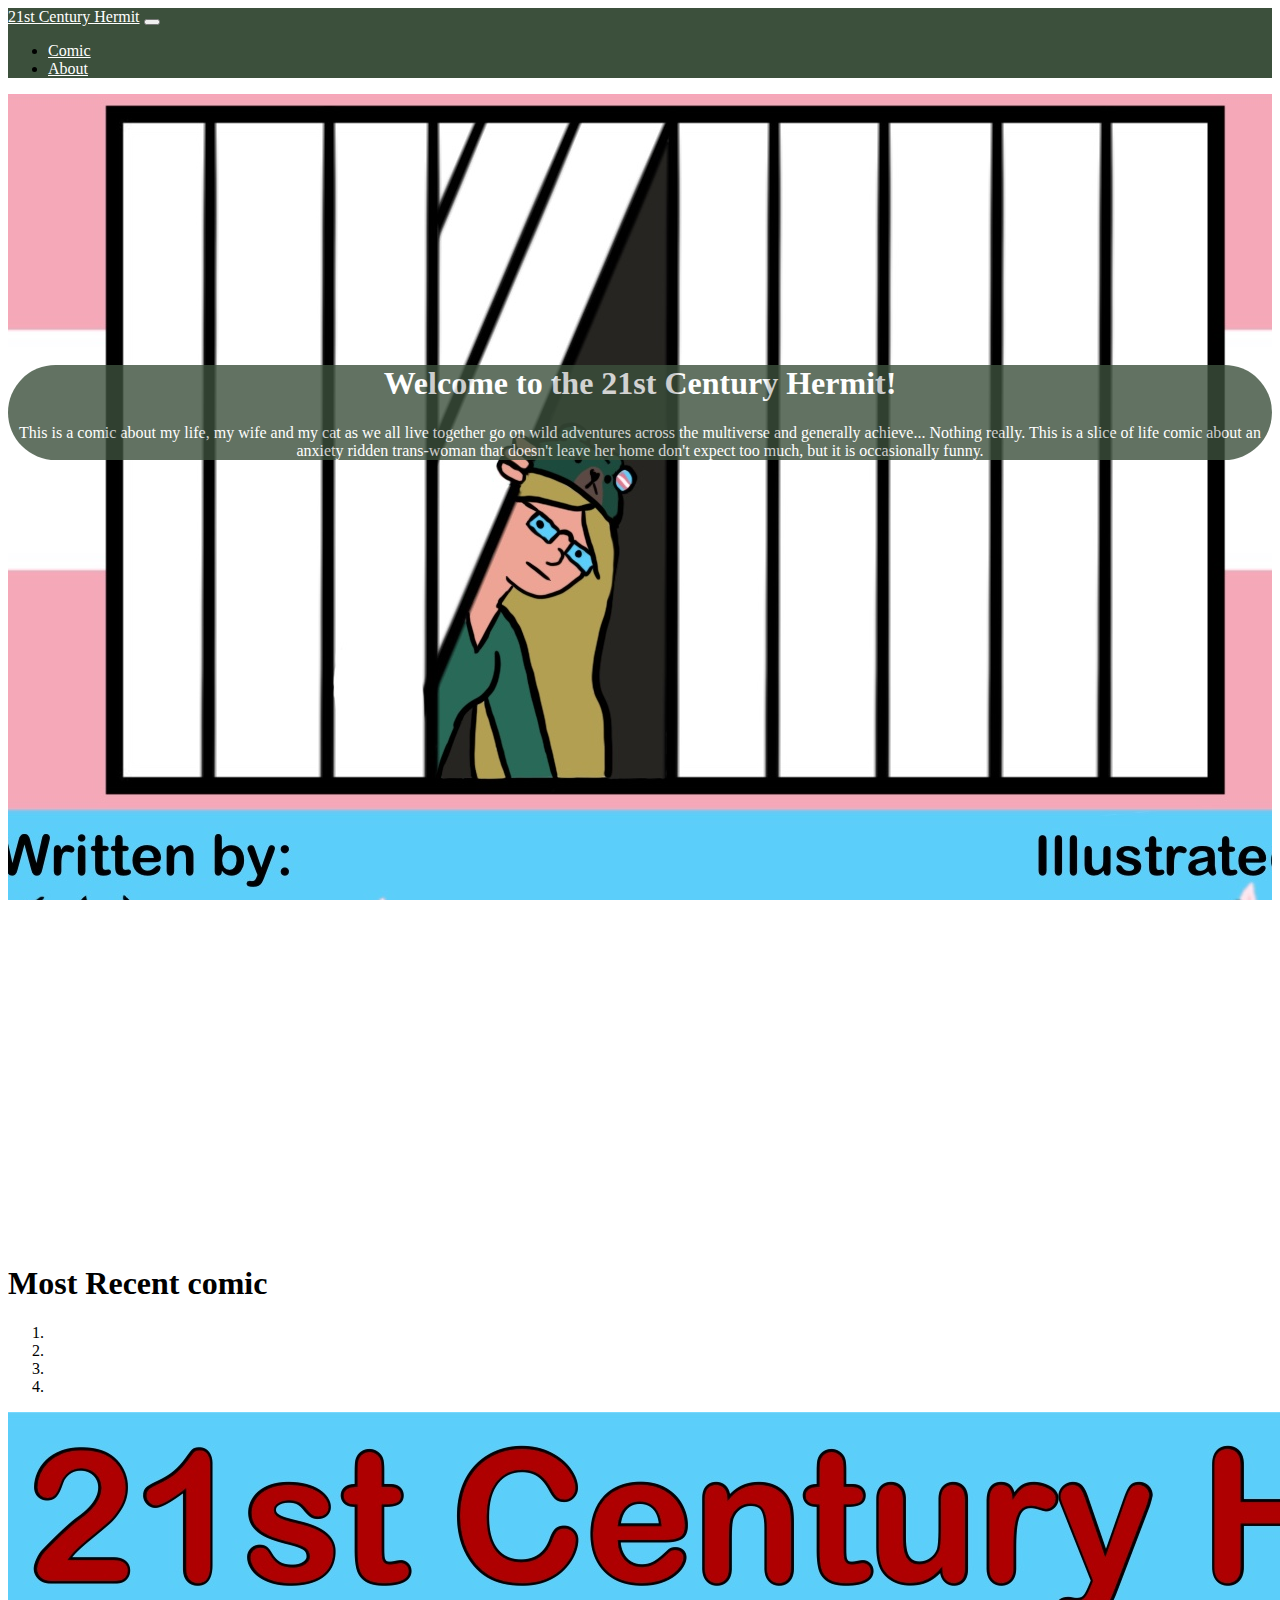
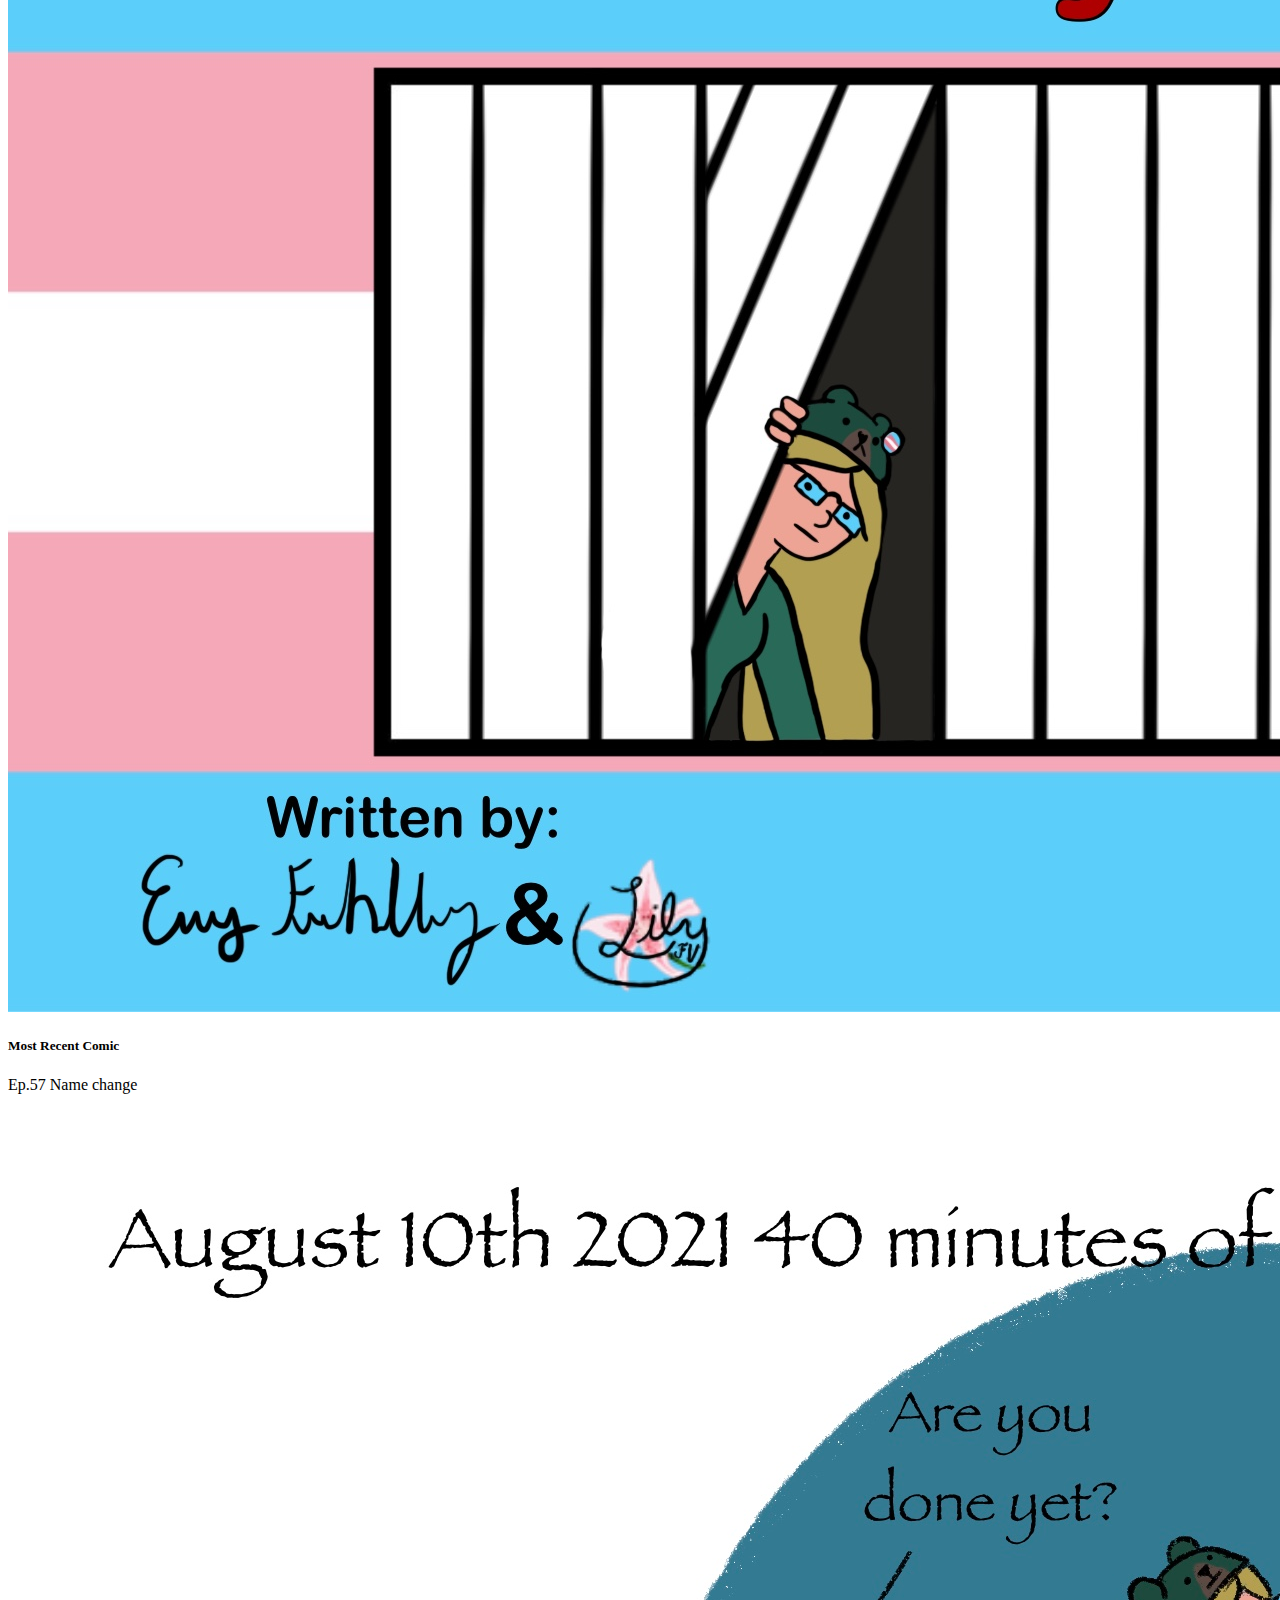
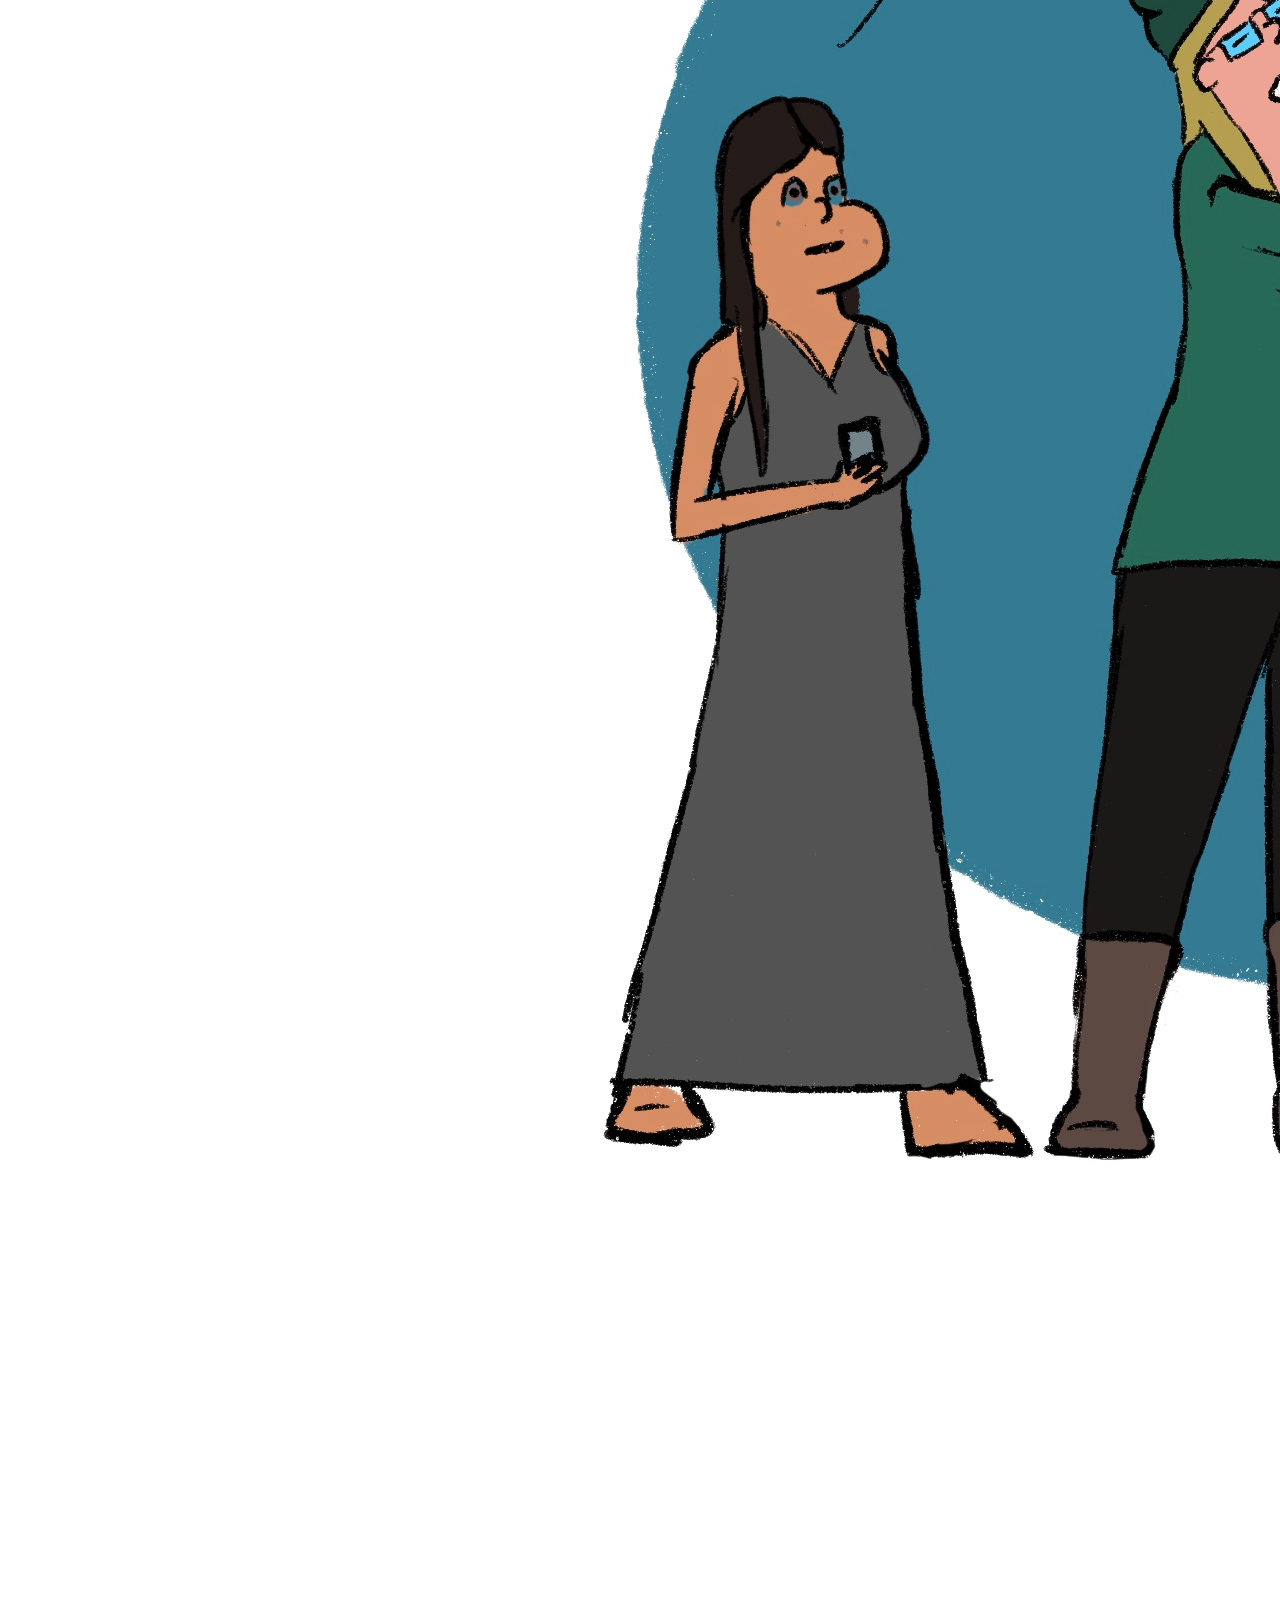
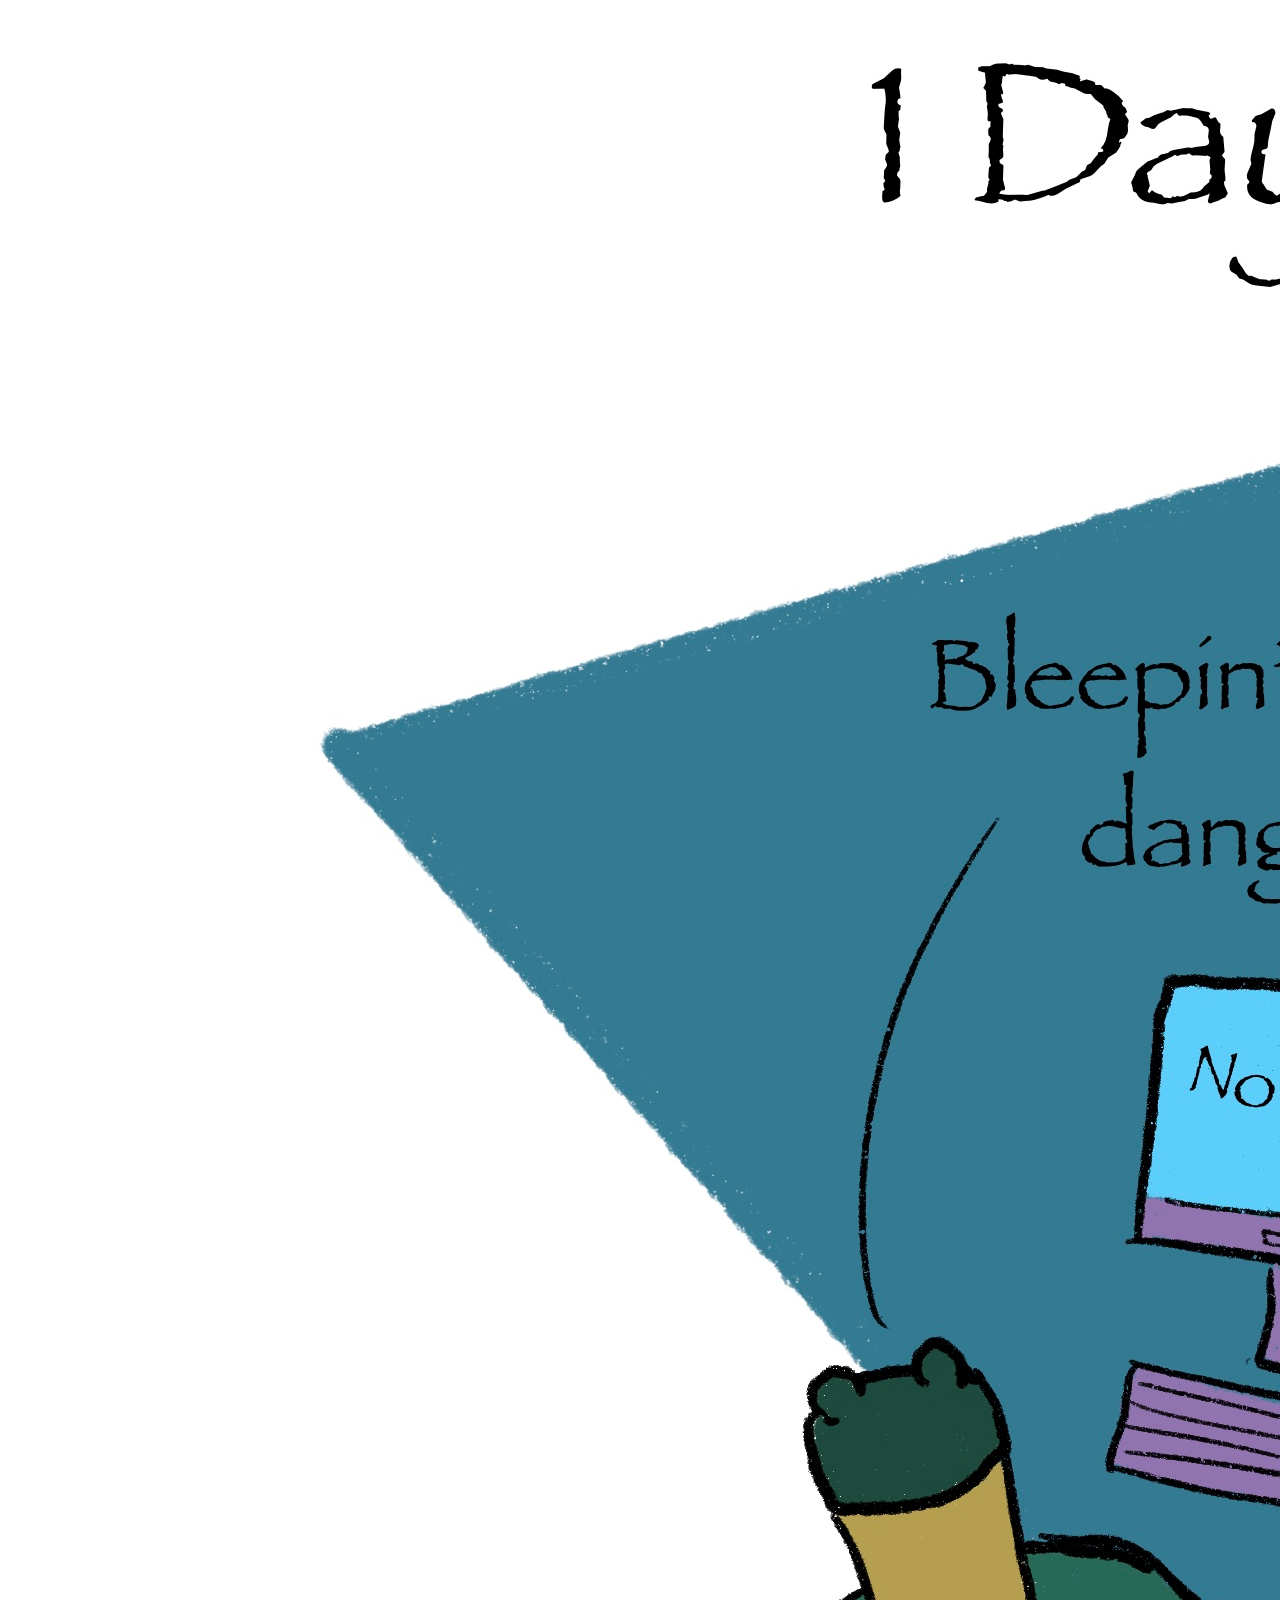
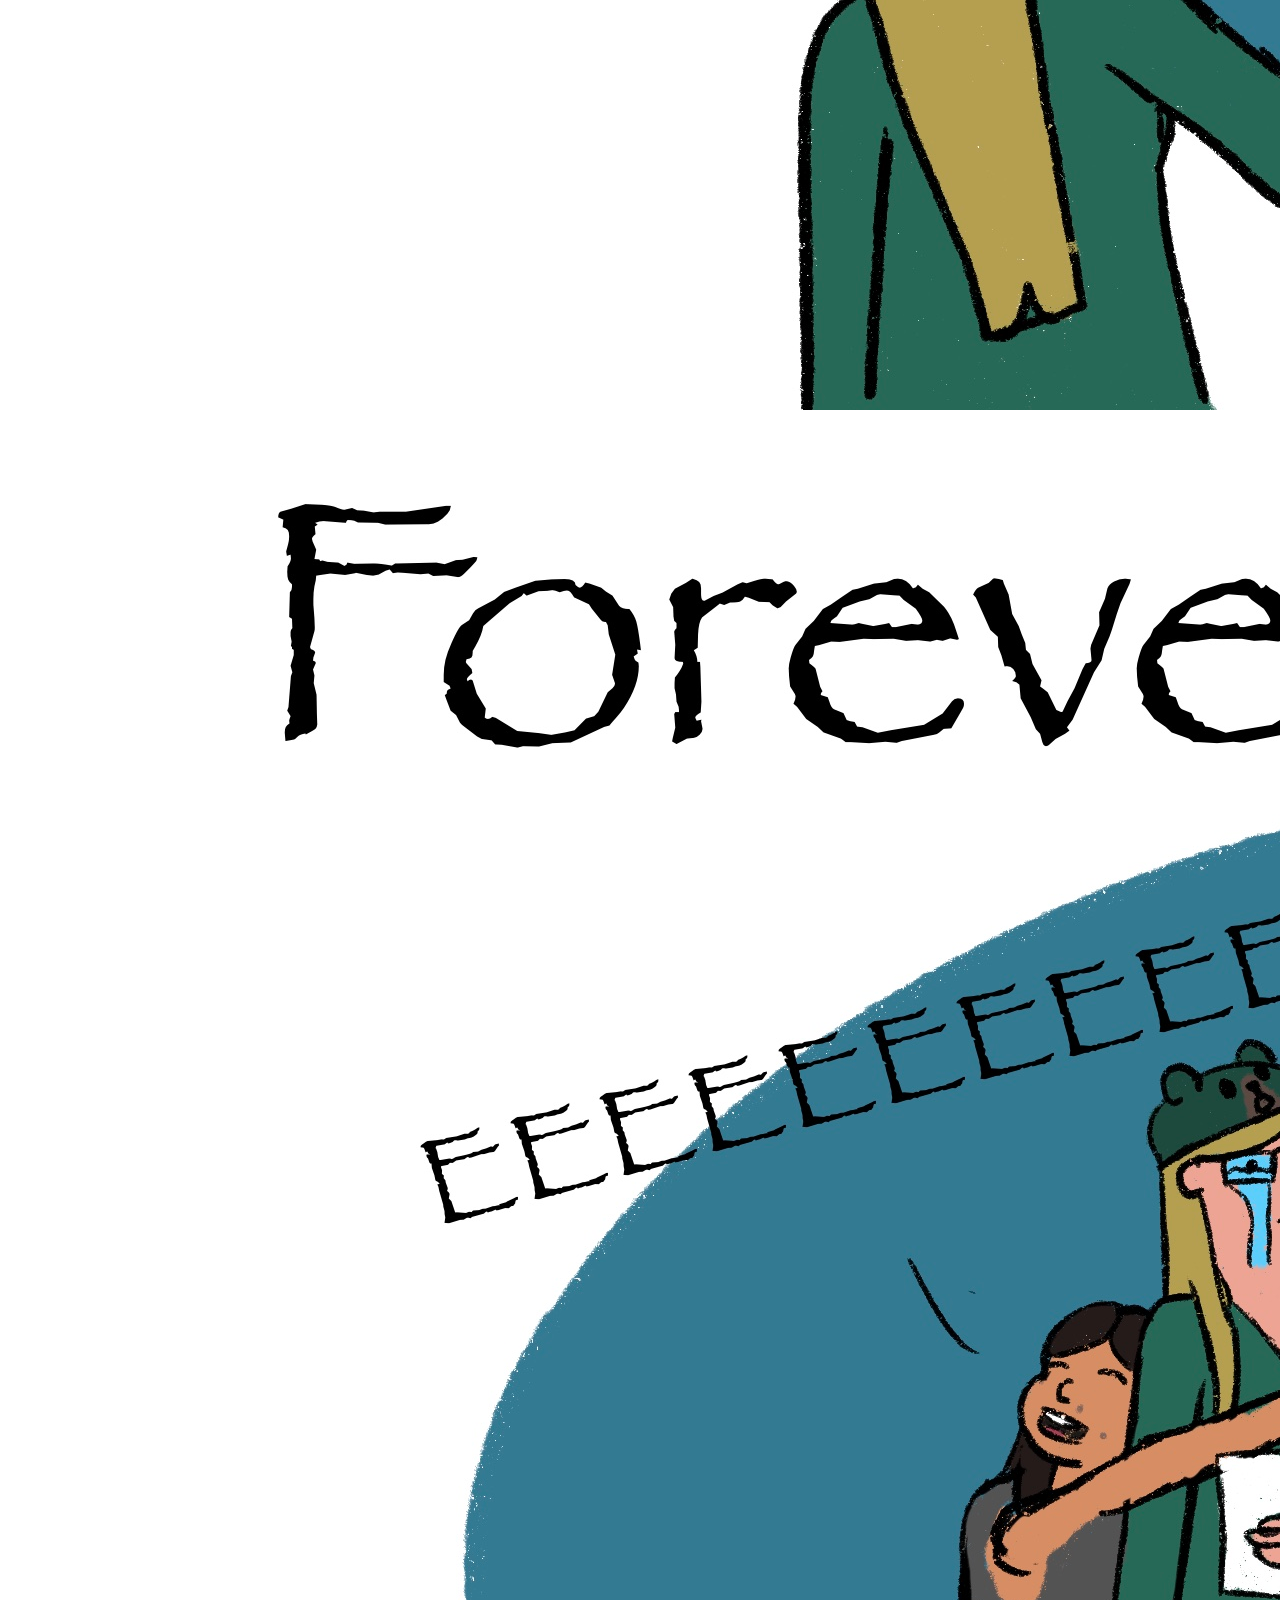
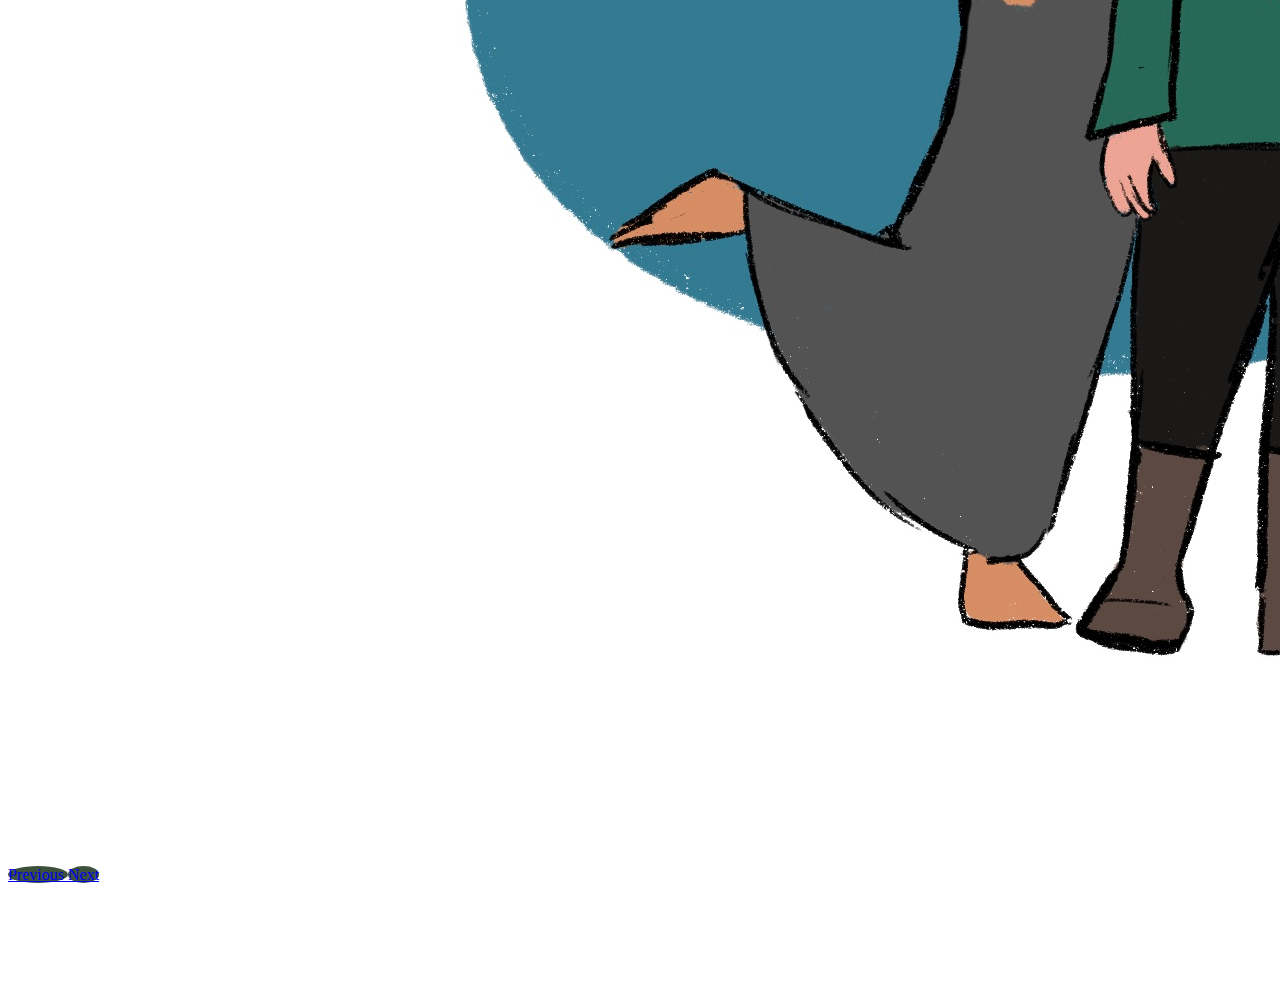
<file: index.html>
<!doctype html>
<html lang="en">
  <head>
    <!-- Required meta tags -->
    <meta charset="utf-8">
    <meta name="viewport" content="width=device-width, initial-scale=1, shrink-to-fit=no">
    <!-- CSS Start -->
    <!-- Bootstrap CDN CSS Start -->
    <link rel="stylesheet" href="https://cdn.jsdelivr.net/npm/bootstrap@4.5.3/dist/css/bootstrap.min.css" integrity="sha384-TX8t27EcRE3e/ihU7zmQxVncDAy5uIKz4rEkgIXeMed4M0jlfIDPvg6uqKI2xXr2" crossorigin="anonymous">
    <!-- Bootstrap CDN CSS End -->
    <link rel="stylesheet" href="css/styles.css">
    <!-- CSS End -->
     <!-- font awesome -->
     <link rel="stylesheet" href="https://use.fontawesome.com/releases/v5.15.4/css/all.css" integrity="sha384-DyZ88mC6Up2uqS4h/KRgHuoeGwBcD4Ng9SiP4dIRy0EXTlnuz47vAwmeGwVChigm" crossorigin="anonymous"><!-- font awesome end -->
     <!-- font awesome end -->
    <title>21st Century Hermit</title>
  </head>
<!-- body -->
  <body>
  <!-- content goes below here -->
    
<div class="container-fluid">
  

  <!-- navbar starts here -->
  <nav class="navbar navbar-expand-lg">
    <a class="navbar-brand navitem" href="index.html">21st Century Hermit</a>
    <button class="navbar-toggler" type="button" data-toggle="collapse" data-target="#navbarNav" aria-controls="navbarNav" aria-expanded="false" aria-label="Toggle navigation">
      <span class="navbar-toggler-icon"></span>
    </button>
    <div class="collapse navbar-collapse" id="navbarNav">
      <ul class="navbar-nav">
        <li class="nav-item">
          <a class="nav-link navitem" href="comic.html">Comic</a>
        </li>
        <li class="nav-item">
          <a class="nav-link navitem" href="about.html">About</a>
        </li>
      </ul>
    </div>
  </nav>

  <!-- jumbotron starts here -->
  <div class= "col">
    <div class="jumbotron-fluid">
      <div class="container">
        <h1 class="display-4">Welcome to the 21st Century Hermit!</h1>
        <p class="lead">This is a comic about my life, my wife and my cat as we all live together go on wild adventures across the multiverse and generally achieve... Nothing really. This is a slice of life comic about an anxiety ridden trans-woman that doesn't leave her home don't expect too much, but it is occasionally funny.</p>
      </div>
    </div>
  </div>

    <!-- carousel starts here -->
    <div class="row">
      <H1>Most Recent comic</H1>
      <div class="col-md-10 d-flex justify-content-center d-flex justify-content-center">
<div id="carouselExampleIndicators" class="carousel slide" data-ride="carousel" data-interval="false">
  <ol class="carousel-indicators">
    <li data-target="#carouselExampleIndicators" data-slide-to="0" class="active"></li>
    <li data-target="#carouselExampleIndicators" data-slide-to="1"></li>
    <li data-target="#carouselExampleIndicators" data-slide-to="2"></li>
    <li data-target="#carouselExampleIndicators" data-slide-to="3"></li>
  </ol>
  <div class="carousel-inner">
    <div class="carousel-item active">
      <img class="d-block w-100" src="./img/logo.JPG" alt="First slide">
      <div class="carousel-caption d-none d-md-block">
        <h5 class= "caroscript">Most Recent Comic</h5>
        <p class= "caroscript">Ep.57 Name change</p>
      </div>
    </div>
    <div class="carousel-item">
      <img class="d-block w-100" src="./img/EP 57 Name change/name-change1.JPG" alt="Second slide">
    </div>
    <div class="carousel-item">
      <img class="d-block w-100" src="./img/EP 57 Name change/name-change2.JPG" alt="Third slide">
    </div>
    <div class="carousel-item">
      <img class="d-block w-100" src="./img/EP 57 Name change/name-change3.JPG" alt="Third slide">
    </div>
  <a class="carousel-control-prev iconbg" href="#carouselExampleIndicators" role="button" data-slide="prev">
    <span class="carousel-control-prev-icon" aria-hidden="true"></span>
    <span class="sr-only">Previous</span>
  </a>
  <a class="carousel-control-next iconbg" href="#carouselExampleIndicators" role="button" data-slide="next">
    <span class="carousel-control-next-icon" aria-hidden="true"></span>
    <span class="sr-only">Next</span>
  </a>
</div>
</div>
</div>
</div>


  <div class="row footer">
    <div class="col text-right">
      <a href="https://www.facebook.com/theo.french.54"><i class="fab fa-facebook"></i></a>
      <a href="https://www.instagram.com/lilikaodessa/"><i class="fab fa-instagram"></i></a>
      <a href="https://twitter.com/21stHermit"><i class="fab fa-twitter"></i></a>
    </div>
    </div>
  </div>
  
<!-- Content goes above here -->
<!-- Keep script files next to the closing body tag -->
    <script src="https://code.jquery.com/jquery-3.5.1.slim.min.js" integrity="sha384-DfXdz2htPH0lsSSs5nCTpuj/zy4C+OGpamoFVy38MVBnE+IbbVYUew+OrCXaRkfj" crossorigin="anonymous"></script>
    <script src="https://cdn.jsdelivr.net/npm/bootstrap@4.5.3/dist/js/bootstrap.bundle.min.js" integrity="sha384-ho+j7jyWK8fNQe+A12Hb8AhRq26LrZ/JpcUGGOn+Y7RsweNrtN/tE3MoK7ZeZDyx" crossorigin="anonymous"></script>
  </body>
</html>
</file>
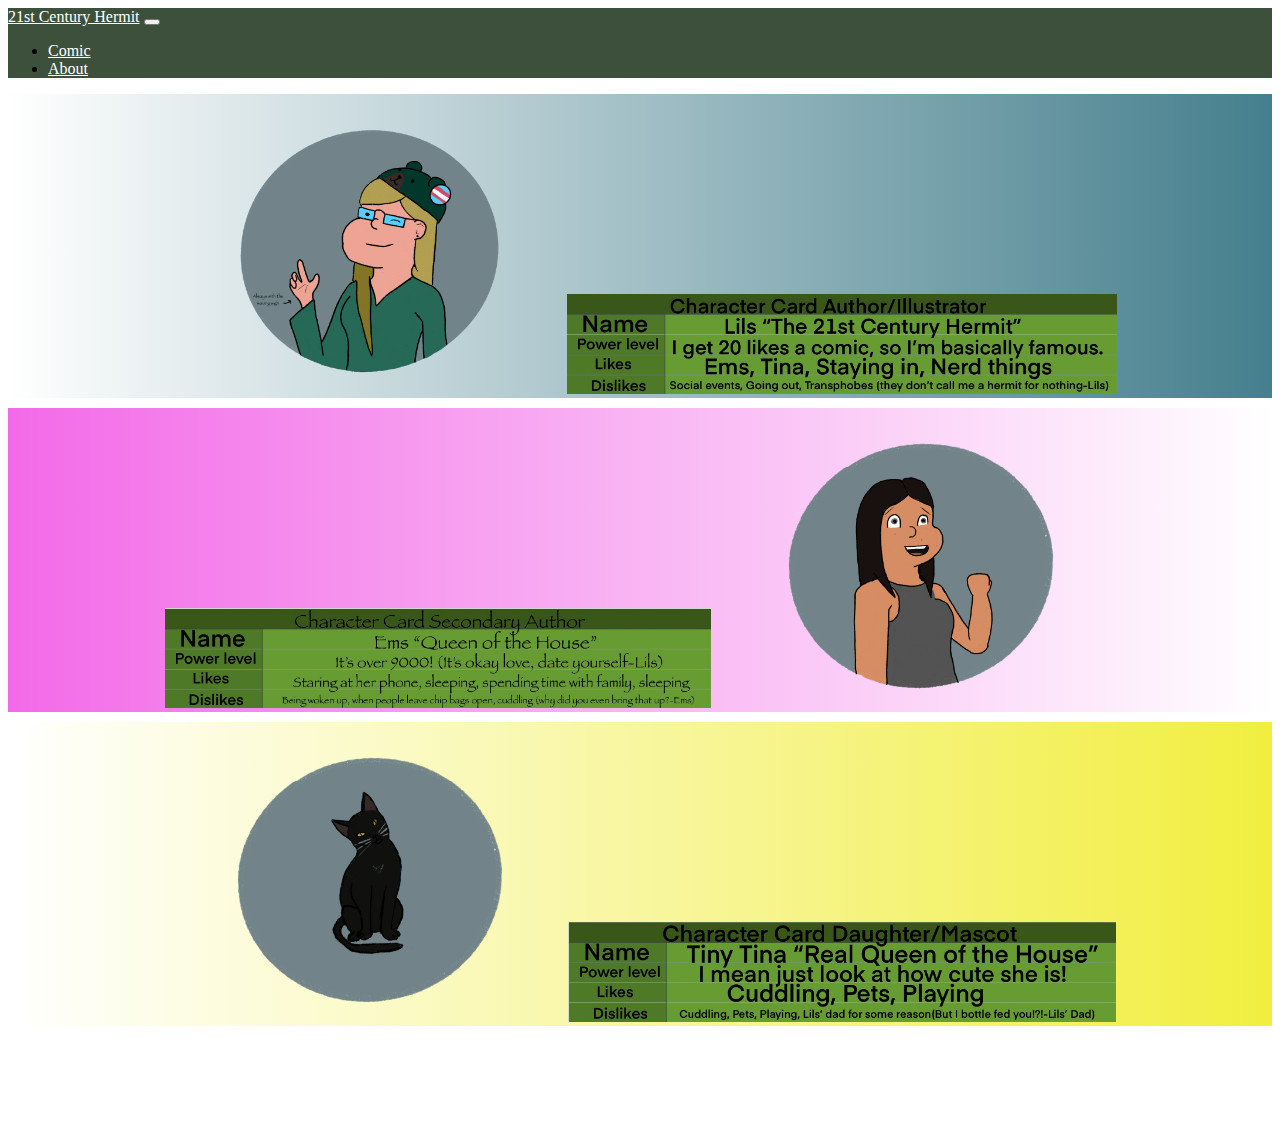
<file: about.html>
<!doctype html>
<html lang="en">
  <head>
    <!-- Required meta tags -->
    <meta charset="utf-8">
    <meta name="viewport" content="width=device-width, initial-scale=1, shrink-to-fit=no">
    <!-- CSS Start -->
    <!-- Bootstrap CDN CSS Start -->
    <link rel="stylesheet" href="https://cdn.jsdelivr.net/npm/bootstrap@4.5.3/dist/css/bootstrap.min.css" integrity="sha384-TX8t27EcRE3e/ihU7zmQxVncDAy5uIKz4rEkgIXeMed4M0jlfIDPvg6uqKI2xXr2" crossorigin="anonymous">
    <!-- Bootstrap CDN CSS End -->
    <link rel="stylesheet" href="css/about.css">
    <!-- CSS End -->
     <!-- font awesome -->
     <link rel="stylesheet" href="https://use.fontawesome.com/releases/v5.15.4/css/all.css" integrity="sha384-DyZ88mC6Up2uqS4h/KRgHuoeGwBcD4Ng9SiP4dIRy0EXTlnuz47vAwmeGwVChigm" crossorigin="anonymous"><!-- font awesome end -->
     <!-- font awesome end -->
    <title>21st Century Hermit</title>
  </head>
<!-- body -->
  <body>
  <!-- content goes below here -->
    
<div class="container-fluid">
  

  <!-- navbar starts here -->
  <nav class="navbar navbar-expand-lg">
    <a class="navbar-brand navitem" href="index.html">21st Century Hermit</a>
    <button class="navbar-toggler" type="button" data-toggle="collapse" data-target="#navbarNav" aria-controls="navbarNav" aria-expanded="false" aria-label="Toggle navigation">
      <span class="navbar-toggler-icon"></span>
    </button>
    <div class="collapse navbar-collapse" id="navbarNav">
      <ul class="navbar-nav">
        <li class="nav-item">
          <a class="nav-link navitem" href="comic.html">Comic</a>
        </li>
        <li class="nav-item">
          <a class="nav-link navitem" href="about.html">About</a>
        </li>
      </ul>
    </div>
  </nav>

  <!-- lils character card -->
  <div class="row">
    <div class="col flex-d justify-content-center lils">
    <img class= "character" src="./img/about/lily about.png" alt="lils image">
    <img class= "cards" src="./img/about/lily card.jpg" alt="lils about info">
  </div>
</div>

<!-- ems character card -->
<div class="row">
  <div class="col Ems">
  <img class= "cards" src="./img/about/emily card.jpg" alt="Ems image">
  <img class= "character" src="./img/about/emily about.png" alt="Ems about info">
</div>
</div>

<!-- tina character card -->
<div class="row">
  <div class="col Tina text-align: center;">
    <img class= "character" src="./img/about/tina about.png" alt="Tina about info">
  <img class= "cards" src="./img/about/tina card.jpg" alt="Tina image">
</div>
</div>




  <!-- begin footer -->
<div class="row footer">
    <div class="col text-right">
      <a href="https://www.facebook.com/theo.french.54"><i class="fab fa-facebook"></i></a>
      <a href="https://www.instagram.com/lilikaodessa/"><i class="fab fa-instagram"></i></a>
      <a href="https://twitter.com/21stHermit"><i class="fab fa-twitter"></i></a>
    </div>
    </div>
  </div>
  
<!-- Content goes above here -->
<!-- Keep script files next to the closing body tag -->
    <script src="https://code.jquery.com/jquery-3.5.1.slim.min.js" integrity="sha384-DfXdz2htPH0lsSSs5nCTpuj/zy4C+OGpamoFVy38MVBnE+IbbVYUew+OrCXaRkfj" crossorigin="anonymous"></script>
    <script src="https://cdn.jsdelivr.net/npm/bootstrap@4.5.3/dist/js/bootstrap.bundle.min.js" integrity="sha384-ho+j7jyWK8fNQe+A12Hb8AhRq26LrZ/JpcUGGOn+Y7RsweNrtN/tE3MoK7ZeZDyx" crossorigin="anonymous"></script>
  </body>
</html>
</file>
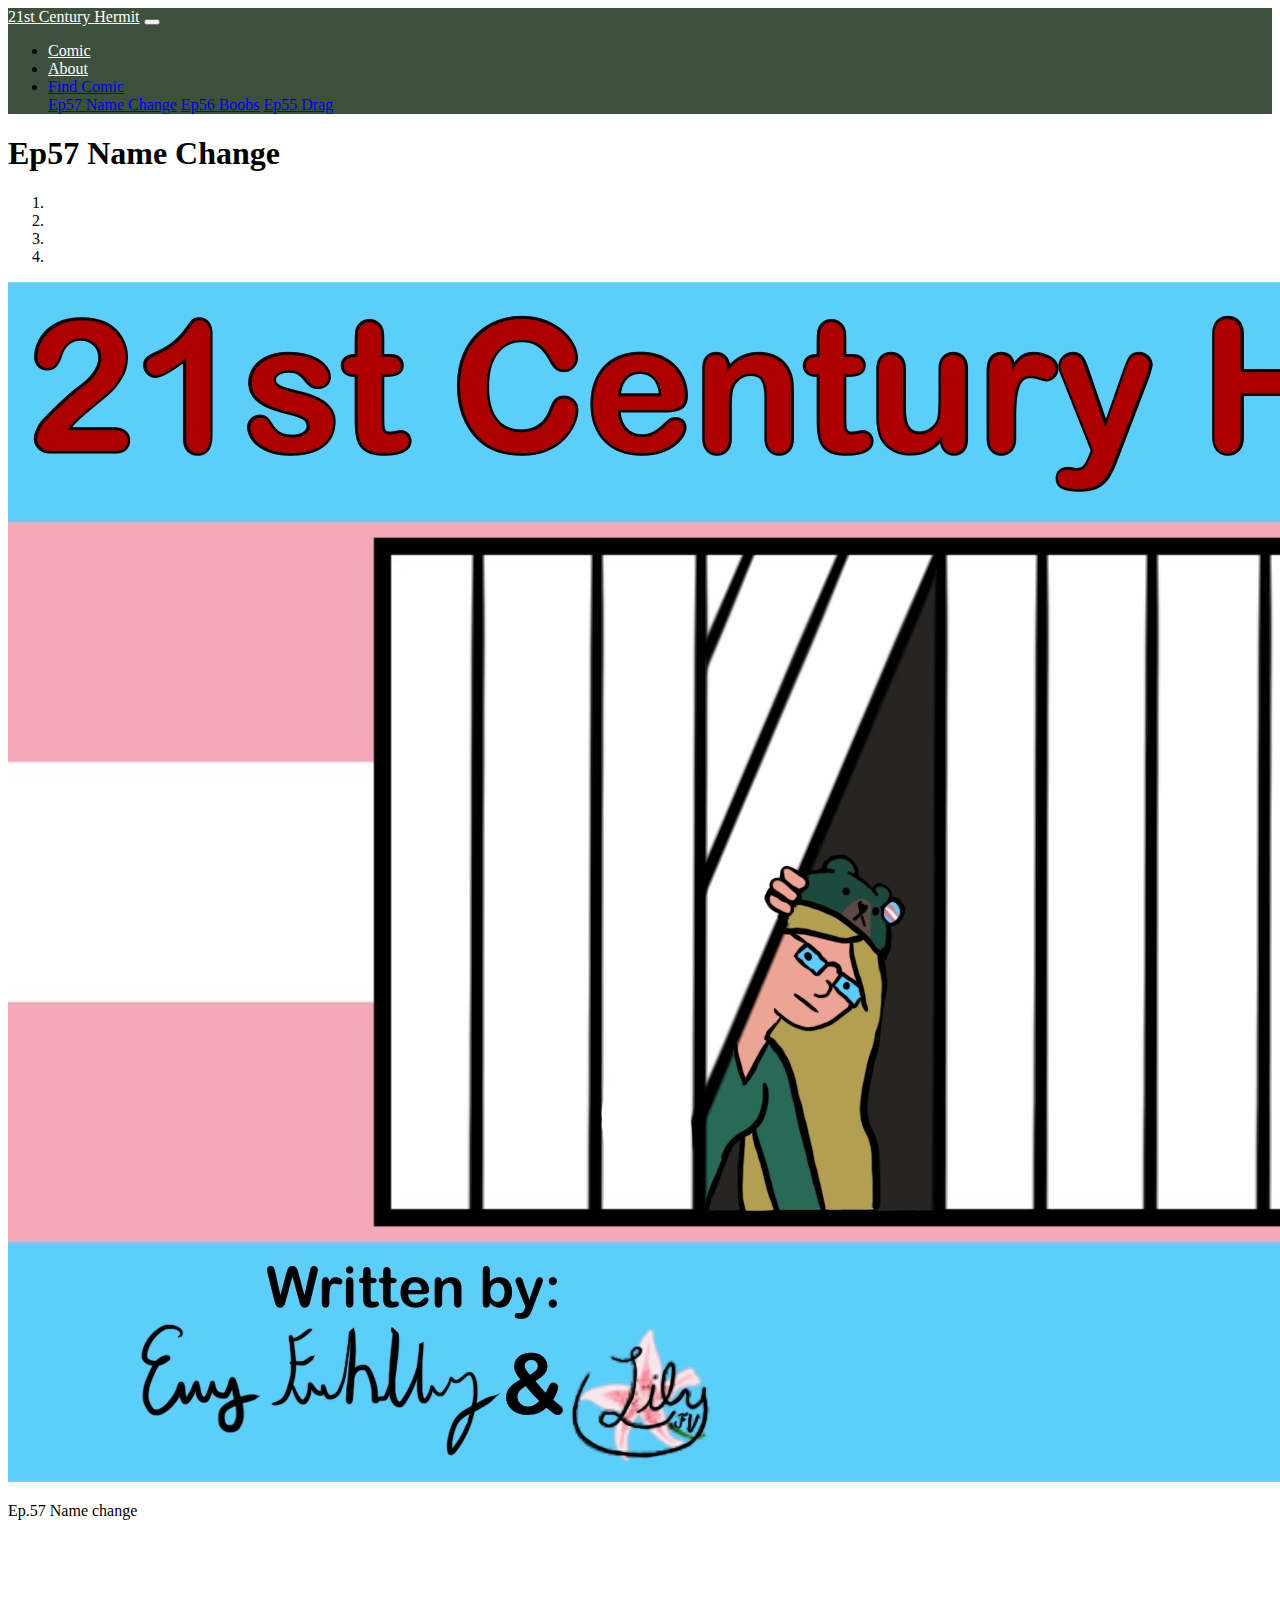
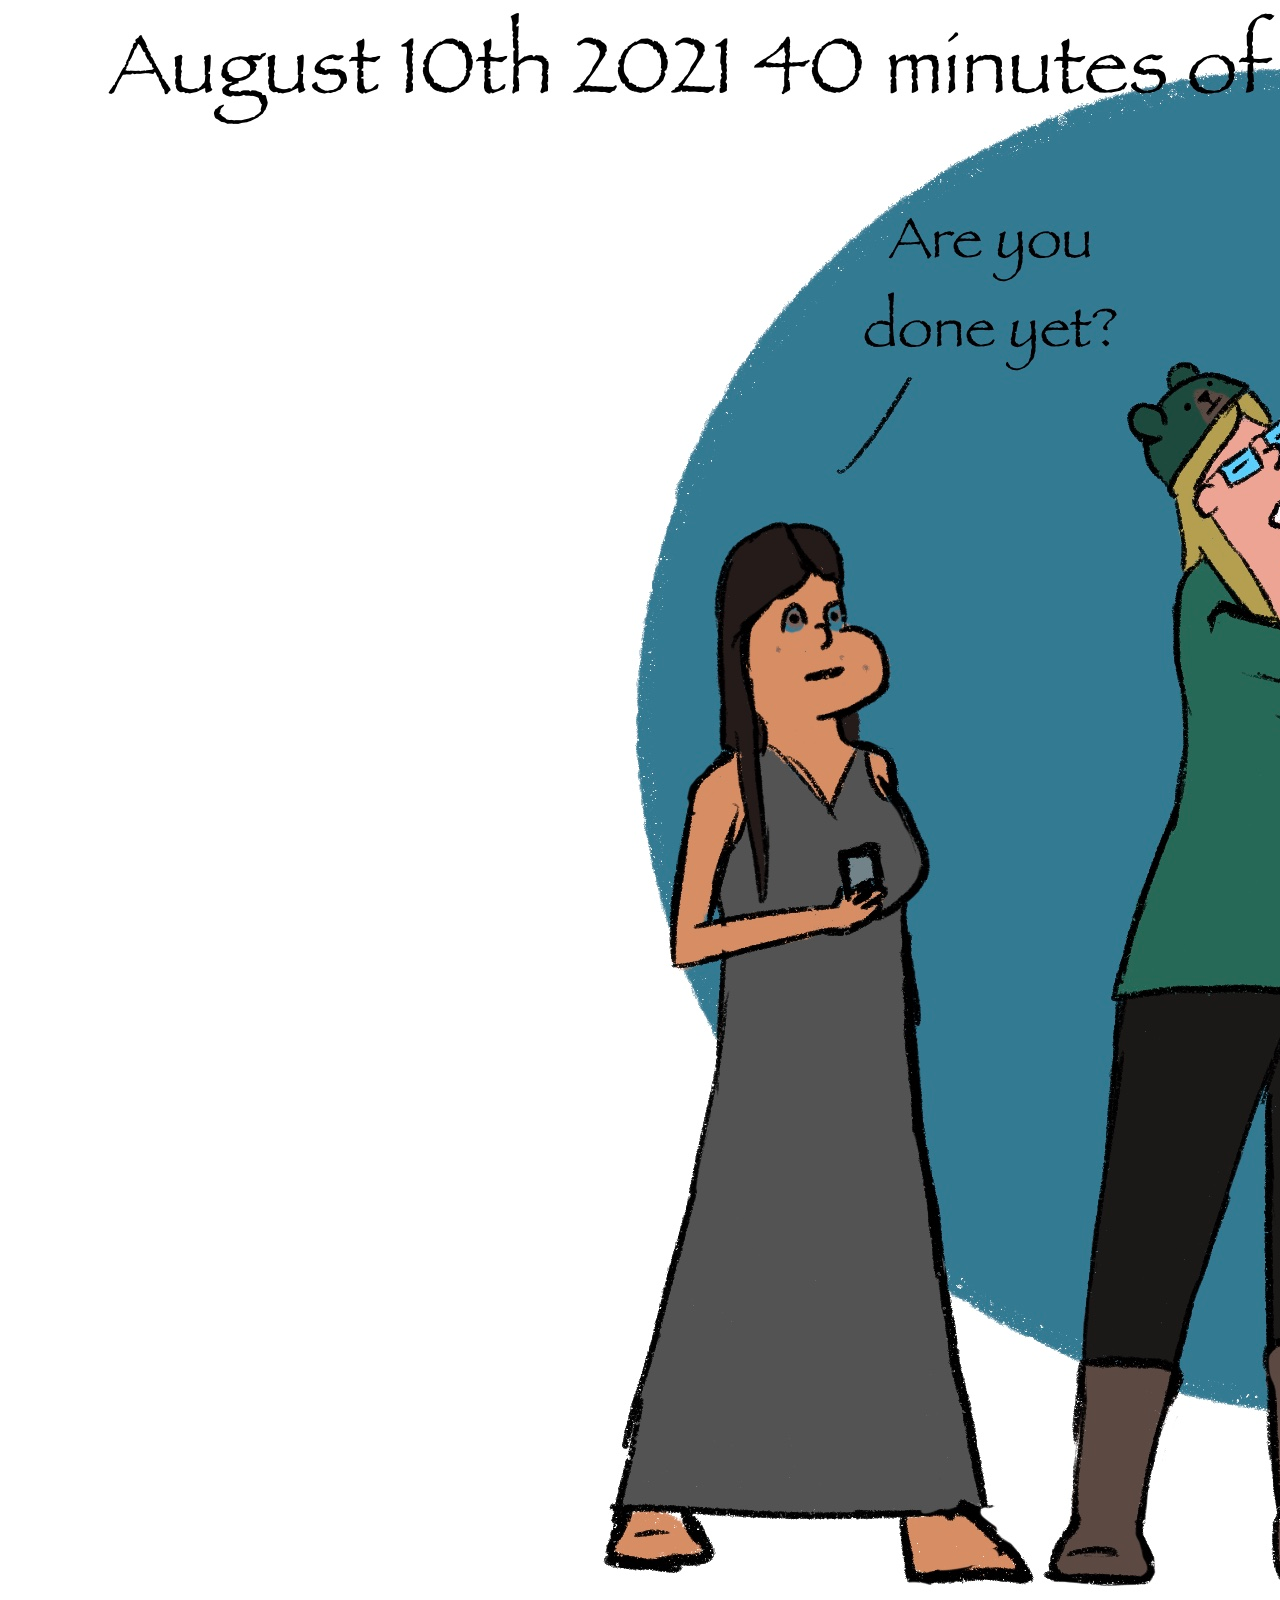
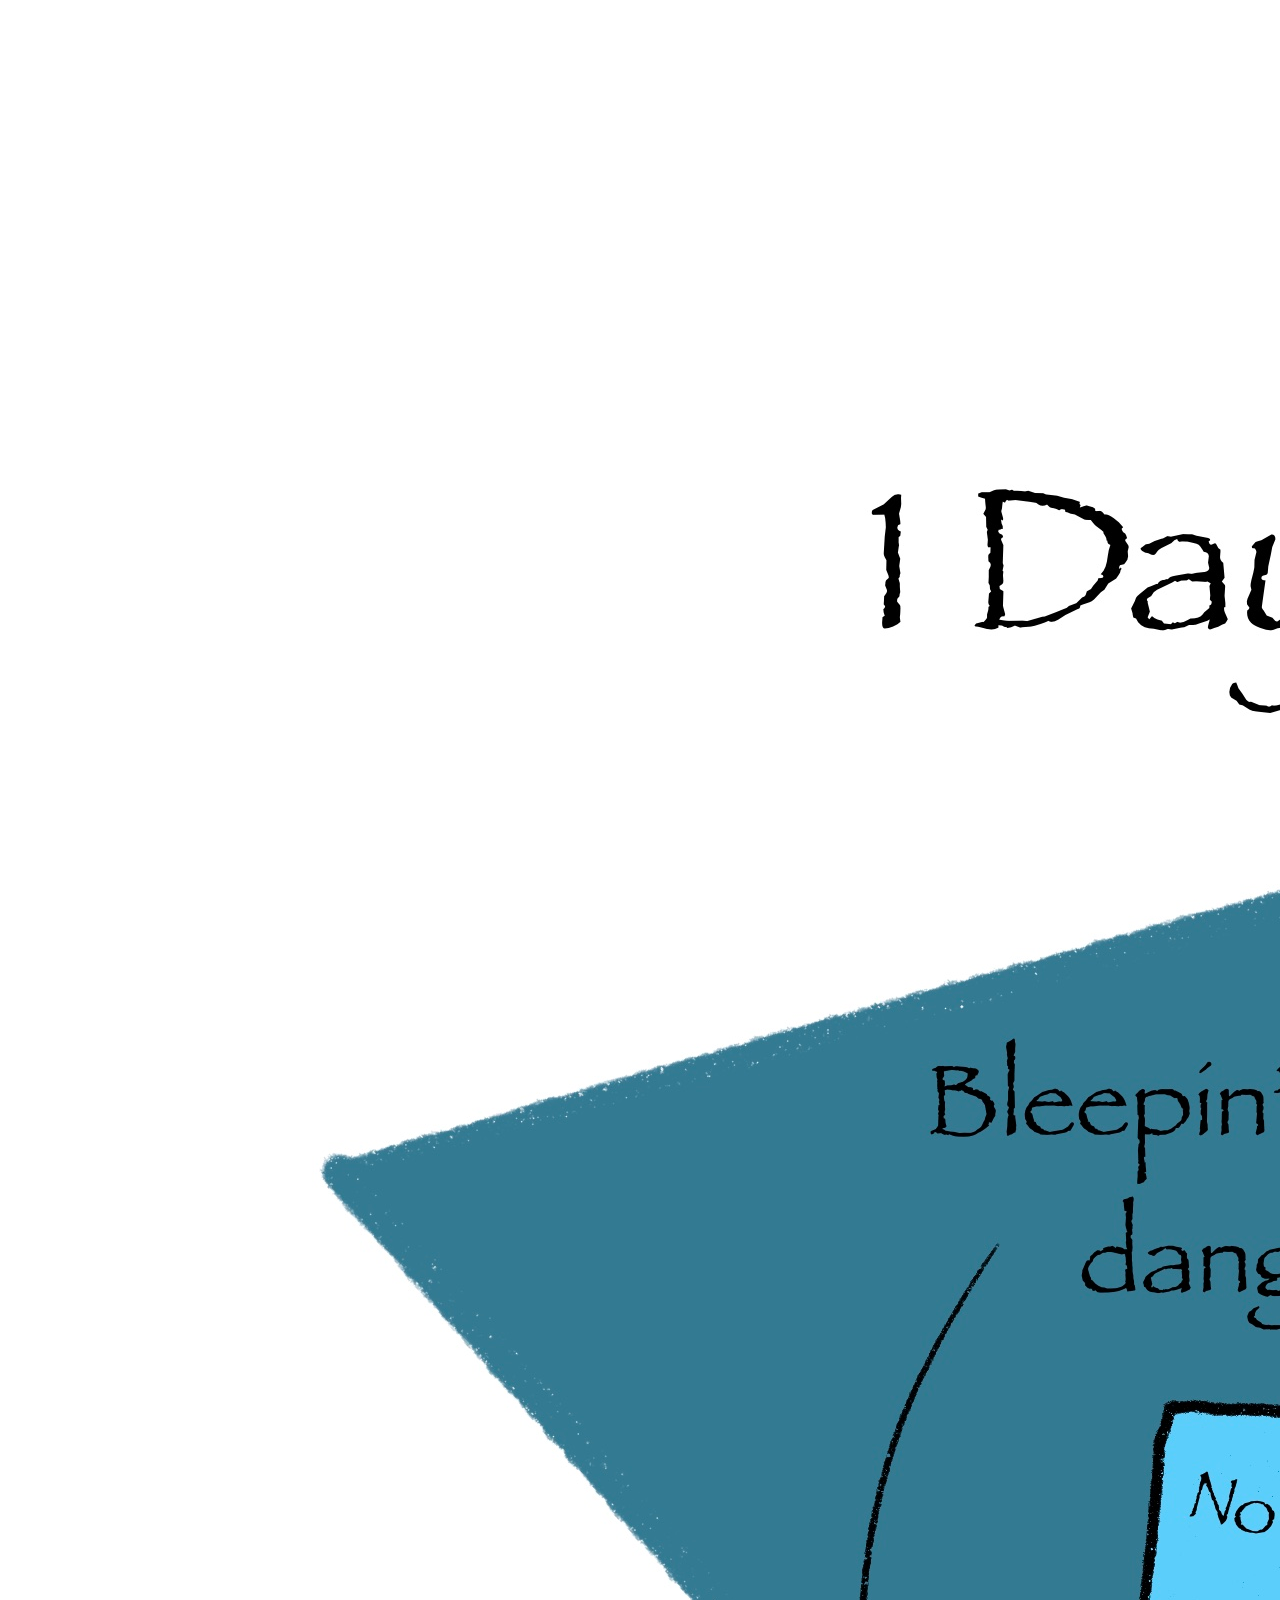
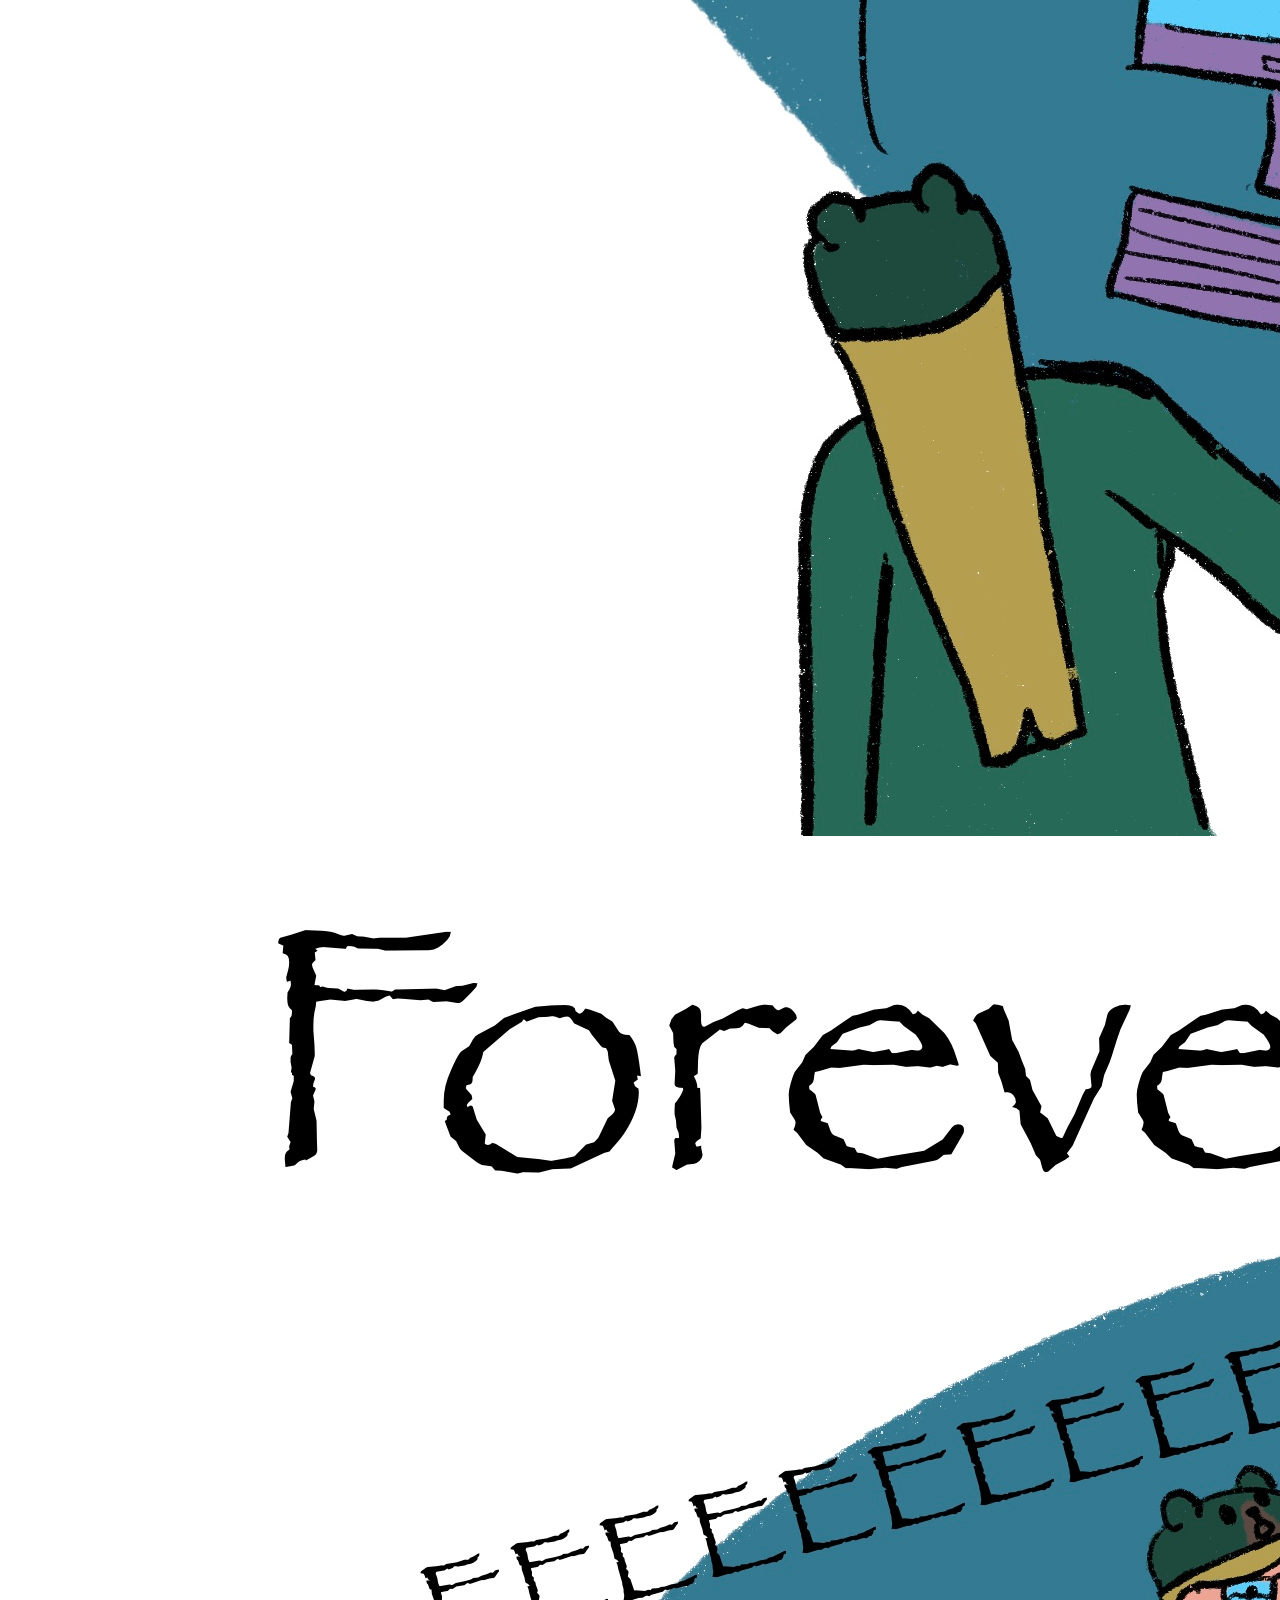
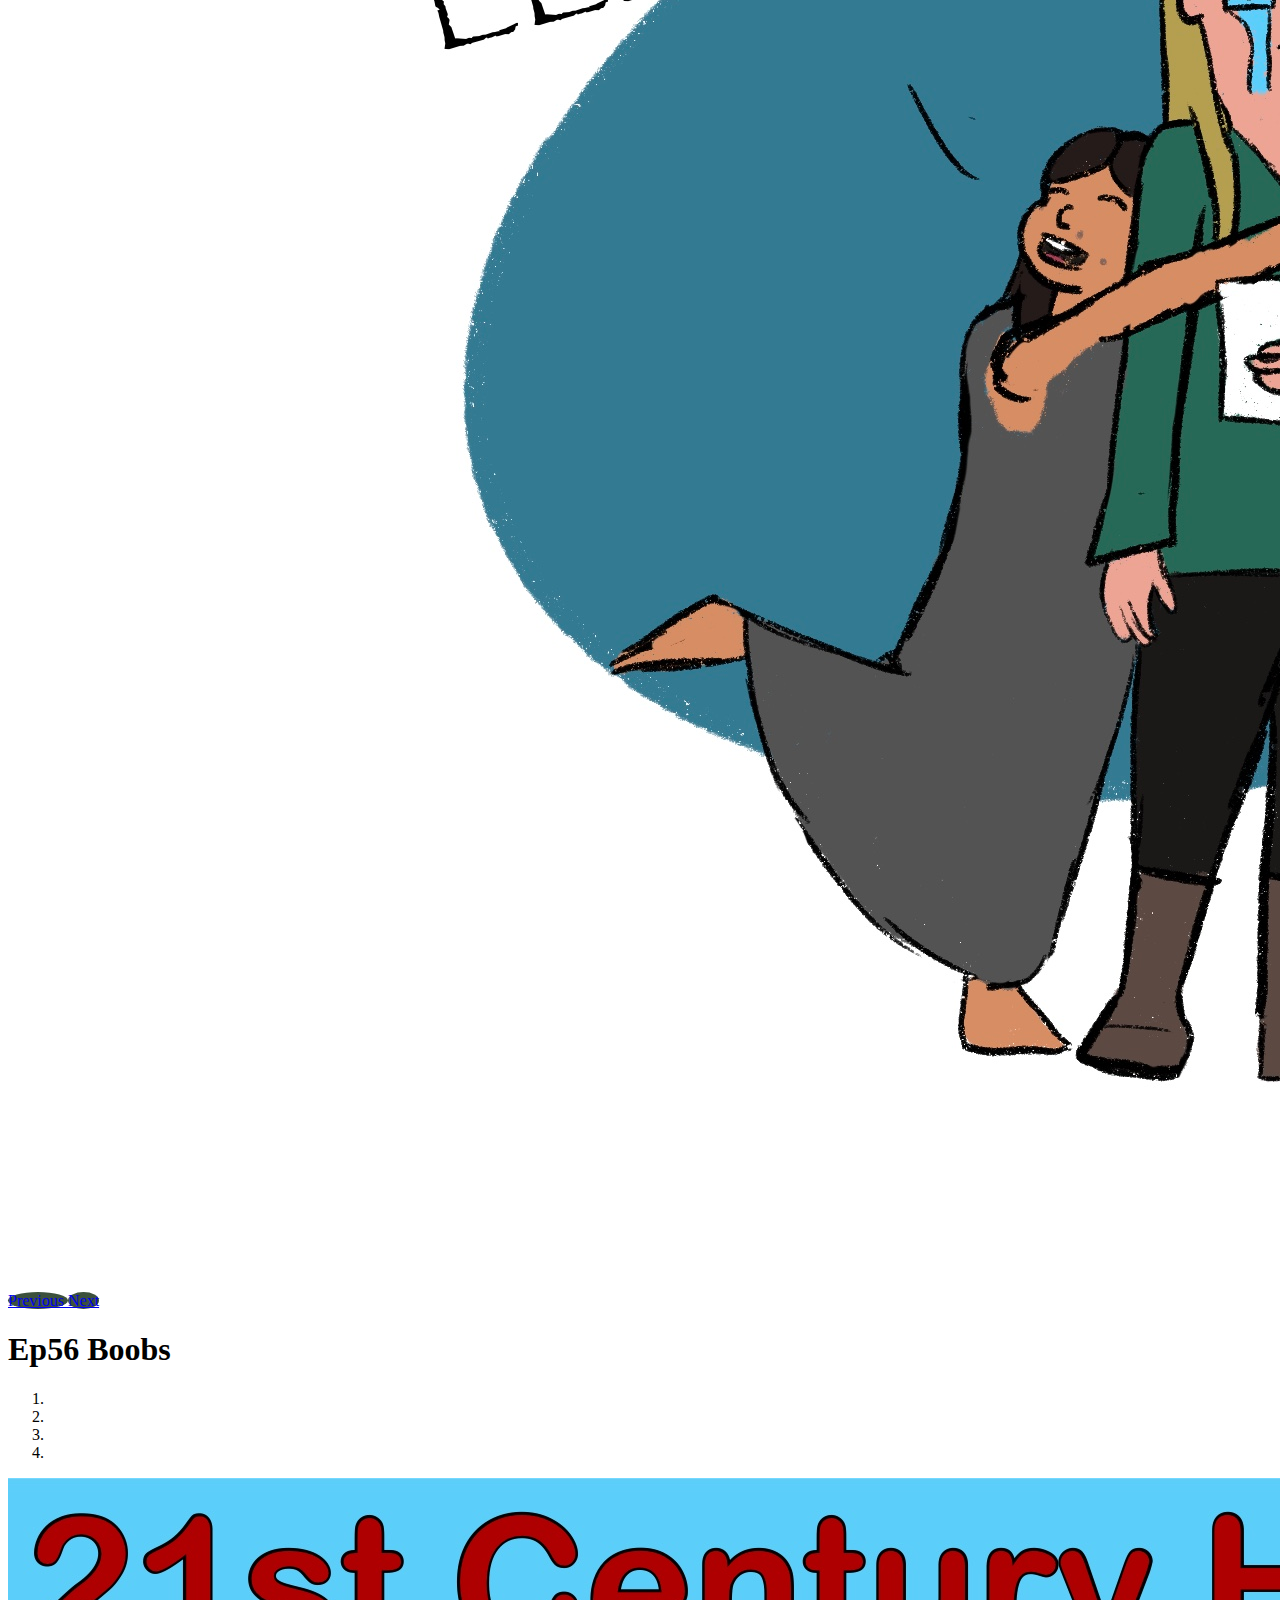
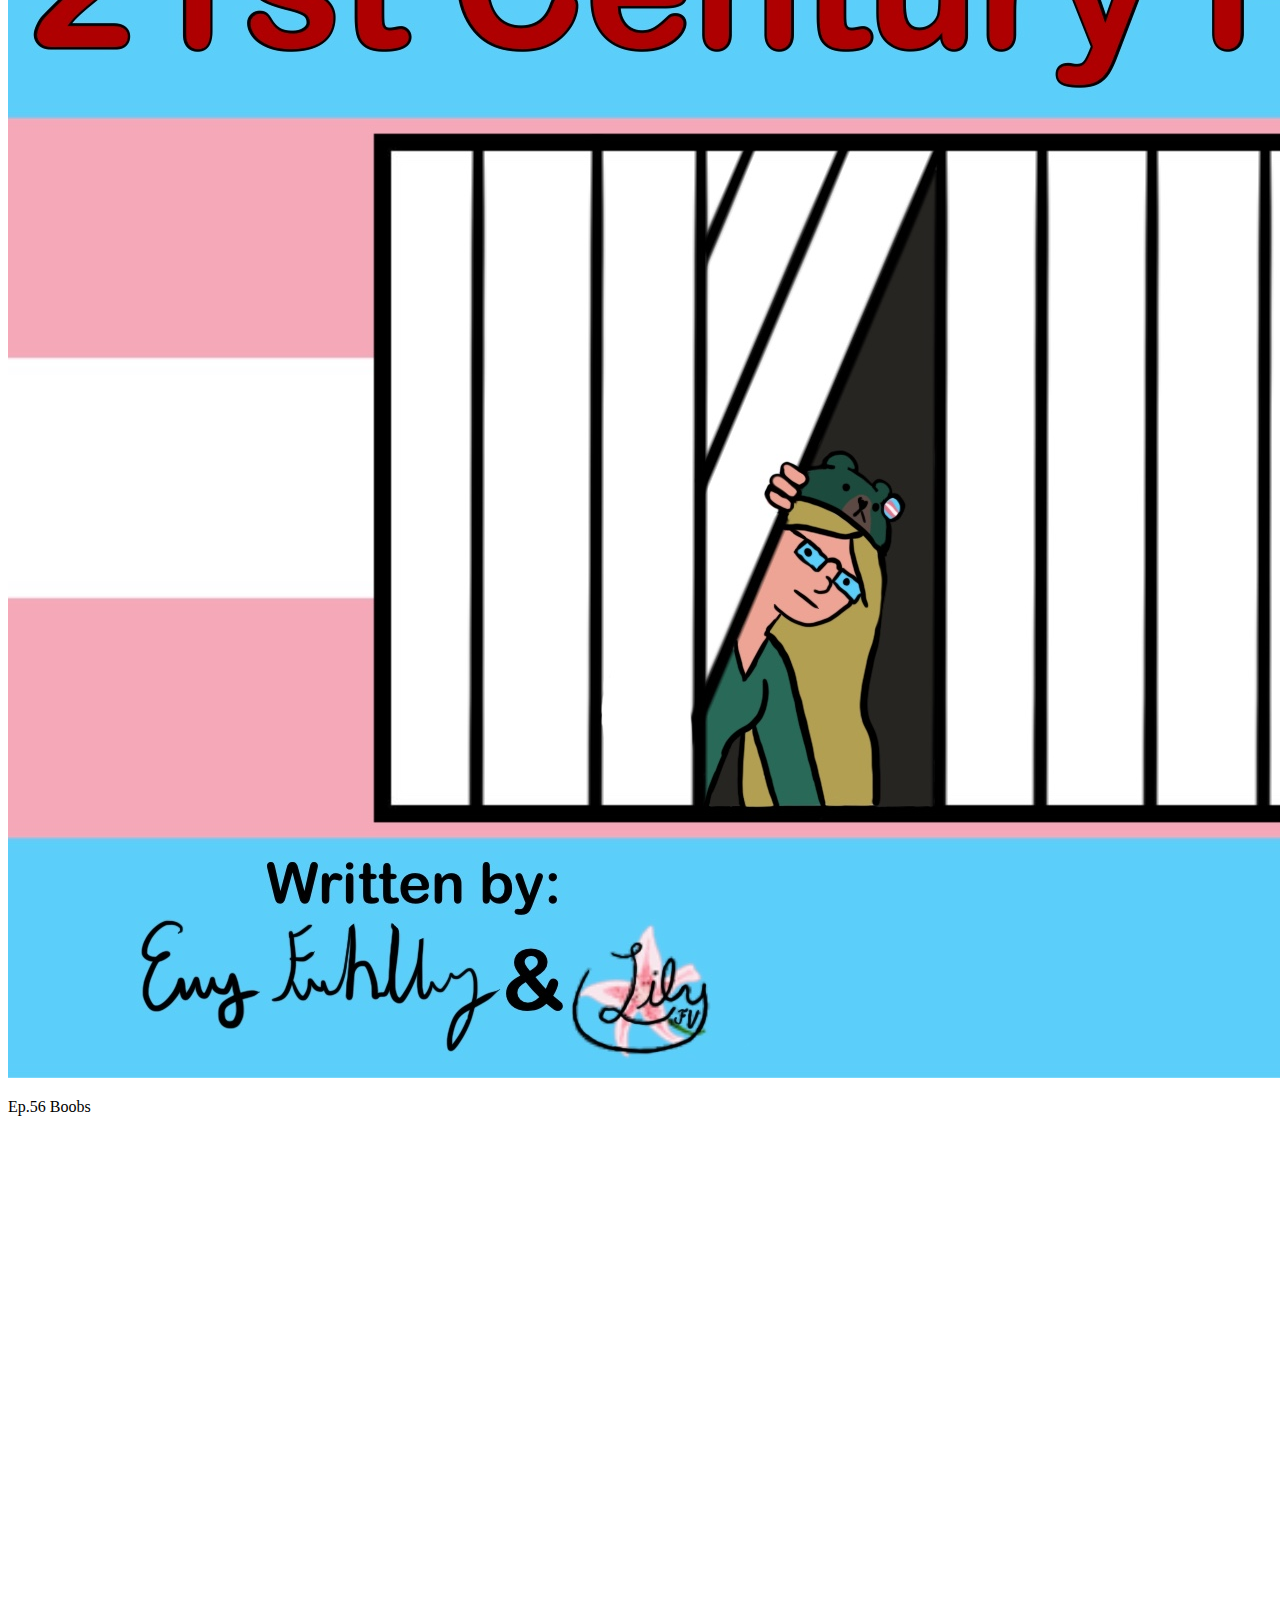
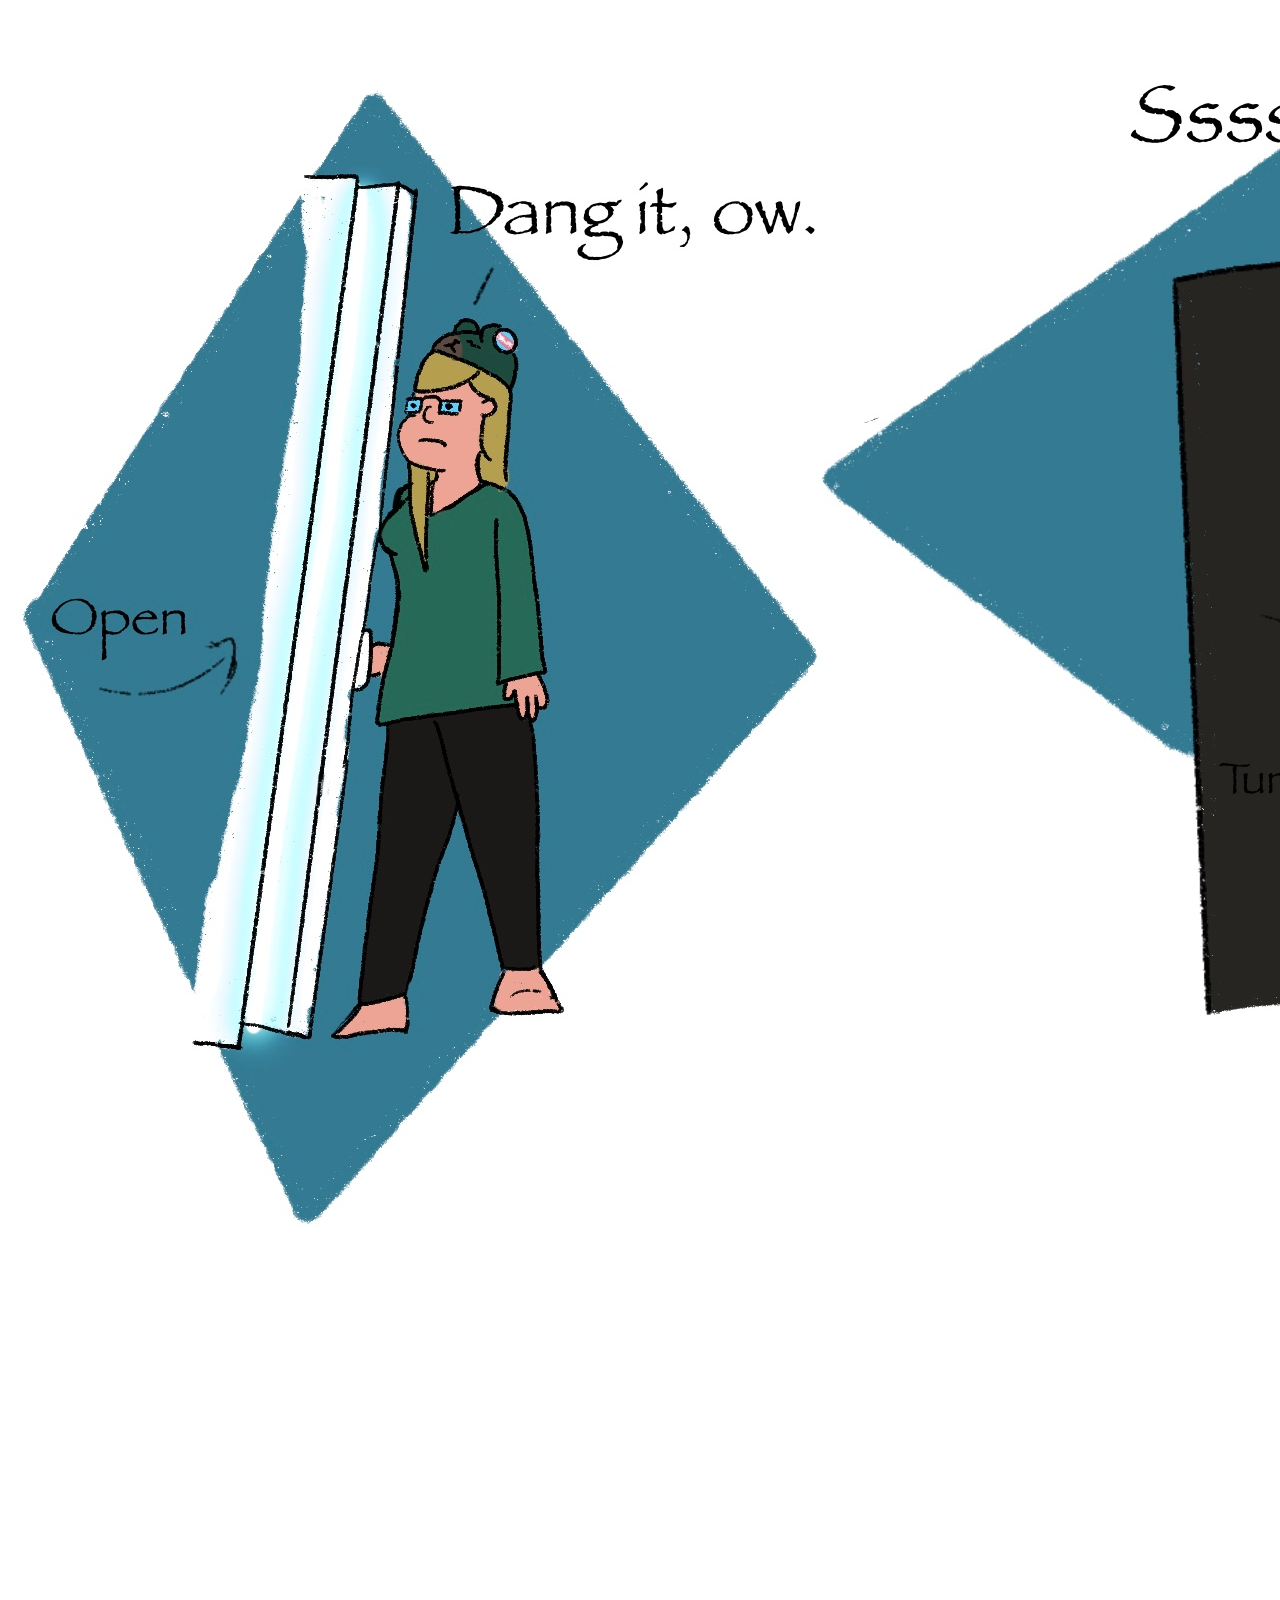
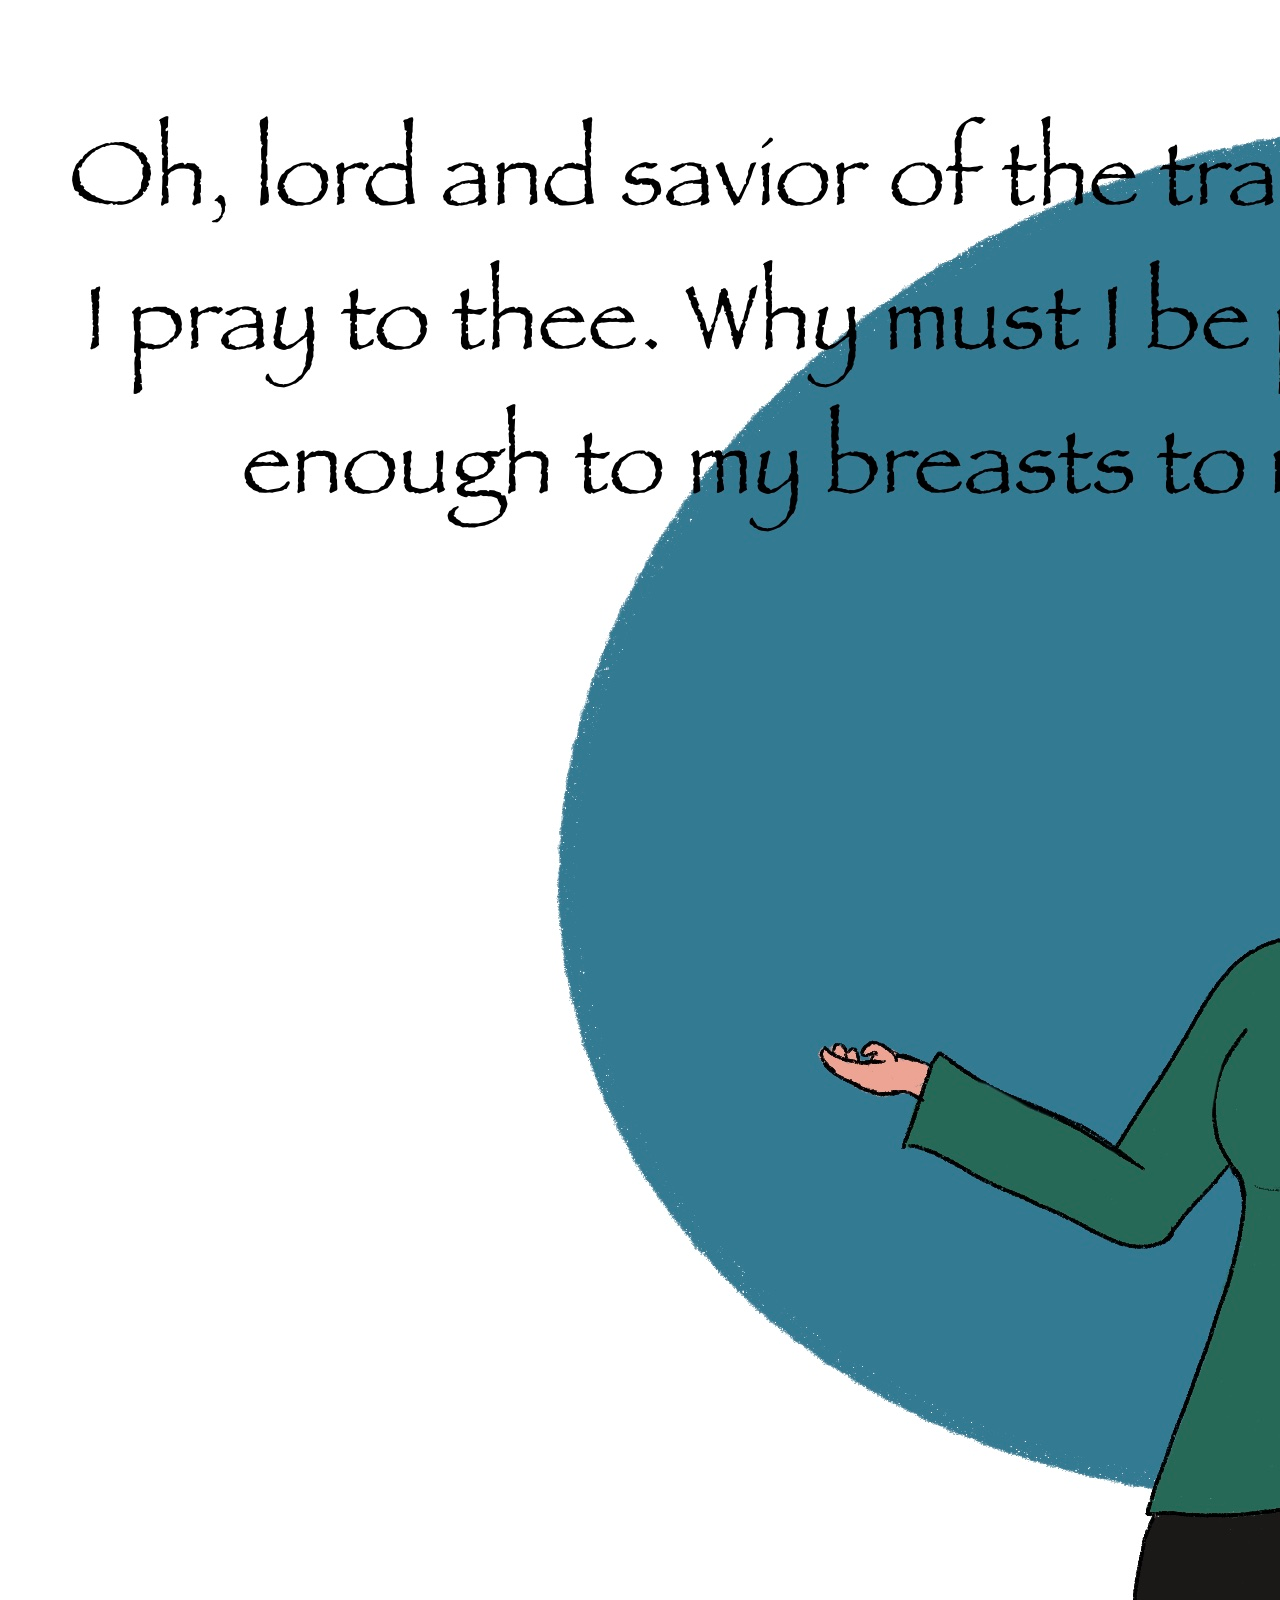
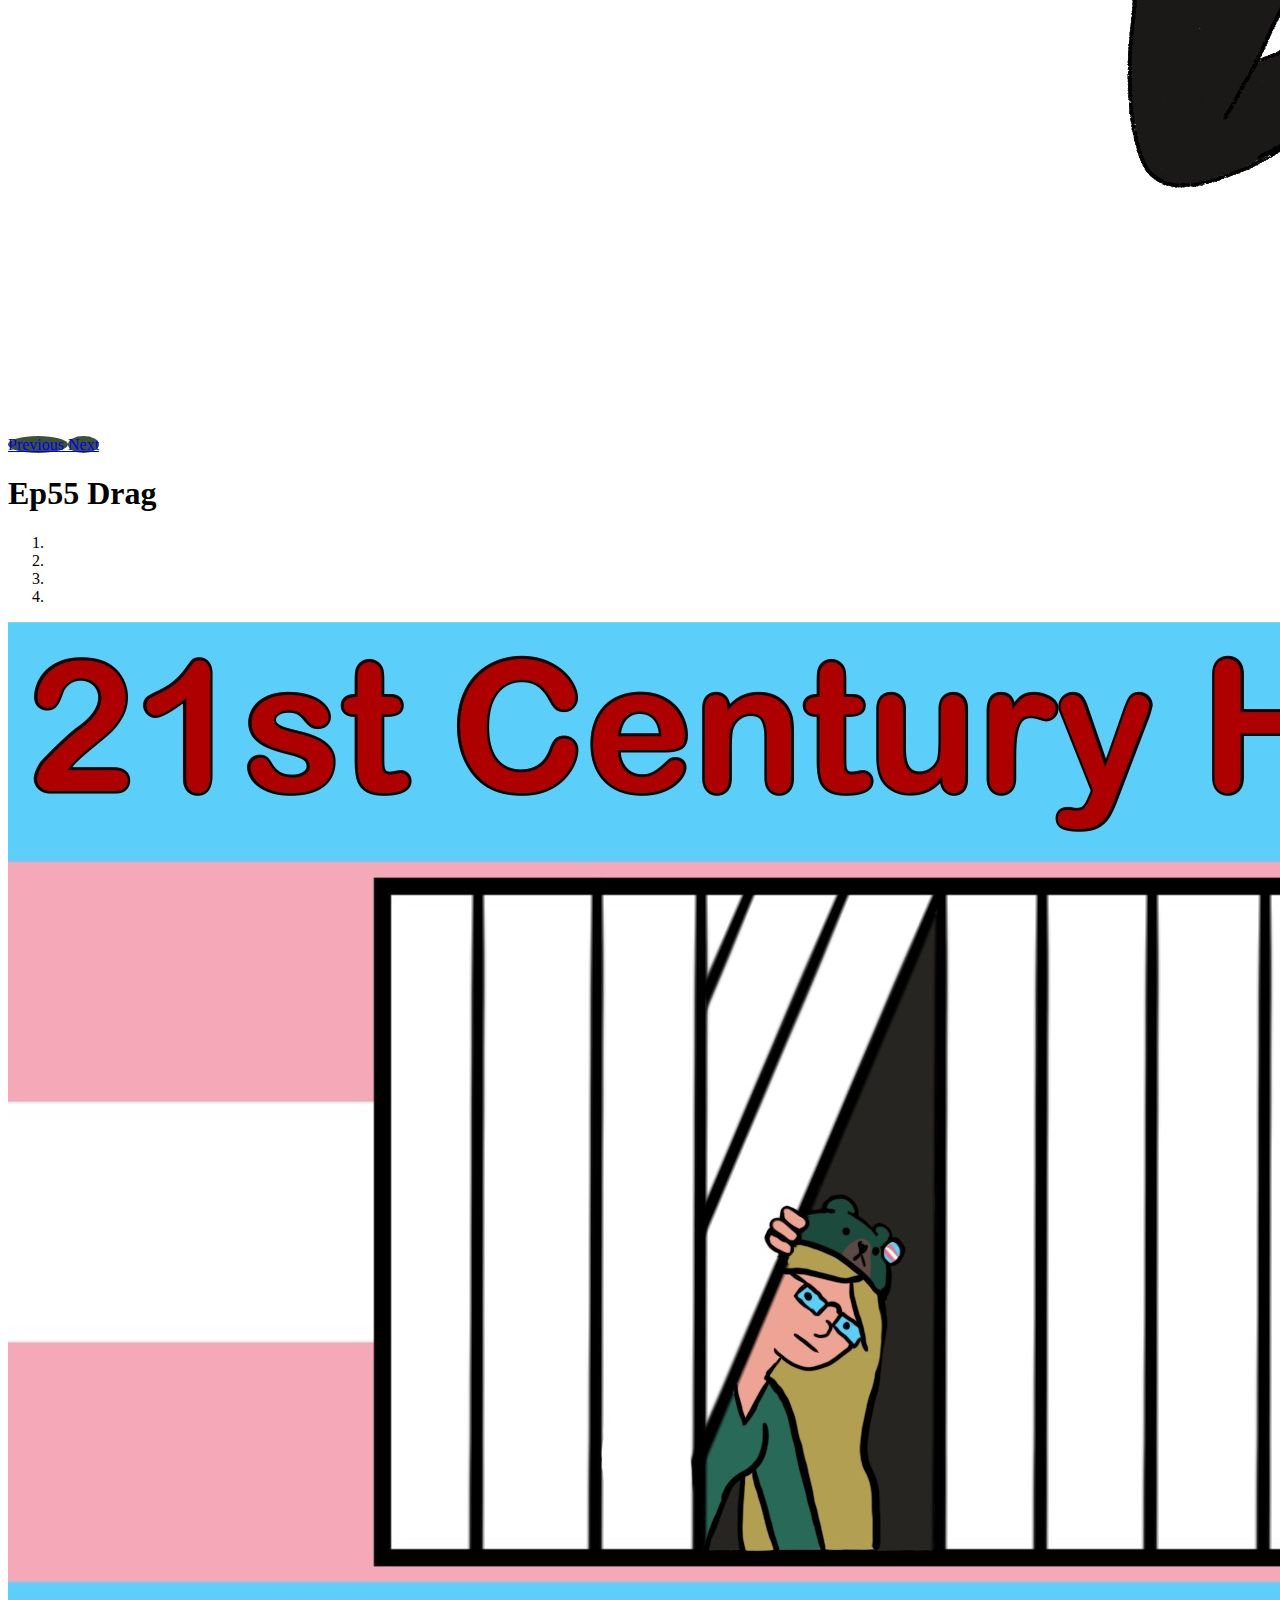
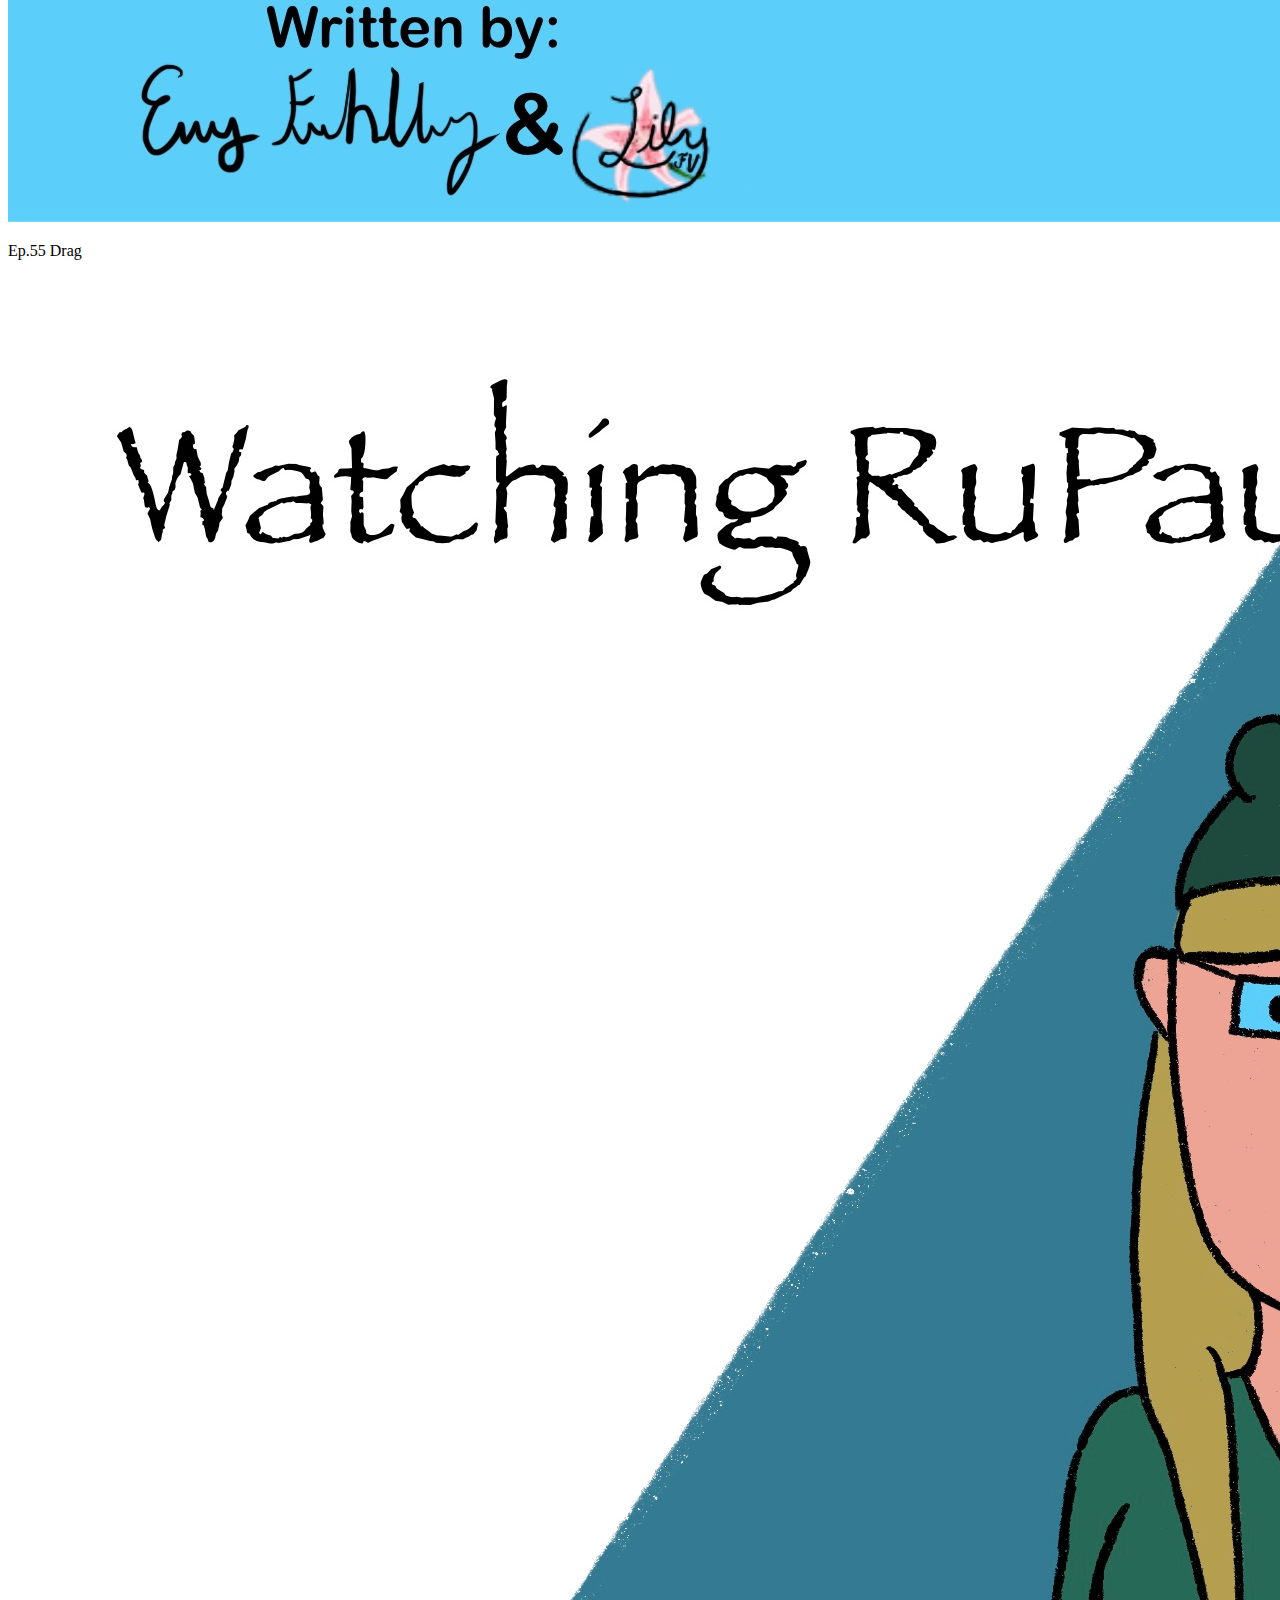
<file: comic.html>
<!doctype html>
<html lang="en">
  <head>
    <!-- Required meta tags -->
    <meta charset="utf-8">
    <meta name="viewport" content="width=device-width, initial-scale=1, shrink-to-fit=no">
    <!-- CSS Start -->
    <!-- Bootstrap CDN CSS Start -->
    <link rel="stylesheet" href="https://cdn.jsdelivr.net/npm/bootstrap@4.5.3/dist/css/bootstrap.min.css" integrity="sha384-TX8t27EcRE3e/ihU7zmQxVncDAy5uIKz4rEkgIXeMed4M0jlfIDPvg6uqKI2xXr2" crossorigin="anonymous">
    <!-- Bootstrap CDN CSS End -->
    <link rel="stylesheet" href="css/styles.css">
    <!-- CSS End -->
     <!-- font awesome -->
     <link rel="stylesheet" href="https://use.fontawesome.com/releases/v5.15.4/css/all.css" integrity="sha384-DyZ88mC6Up2uqS4h/KRgHuoeGwBcD4Ng9SiP4dIRy0EXTlnuz47vAwmeGwVChigm" crossorigin="anonymous"><!-- font awesome end -->
     <!-- font awesome end -->
    <title>21st Century Hermit</title>
  </head>
<!-- body -->
  <body>
  <!-- content goes below here -->
    
<div class="container-fluid">
  

  <!-- navbar starts here -->
  <nav class="navbar navbar-expand-lg">
    <a class="navbar-brand navitem" href="index.html">21st Century Hermit</a>
    <button class="navbar-toggler" type="button" data-toggle="collapse" data-target="#navbarNav" aria-controls="navbarNav" aria-expanded="false" aria-label="Toggle navigation">
      <span class="navbar-toggler-icon"></span>
    </button>
    <div class="collapse navbar-collapse" id="navbarNav">
      <ul class="navbar-nav">
        <li class="nav-item">
          <a class="nav-link navitem" href="comic.html">Comic</a>
        </li>
        <li class="nav-item">
          <a class="nav-link navitem" href="about.html">About</a>
        </li>
      </li>
      <li class="nav-item dropdown">
        <a class="nav-link dropdown-toggle" href="#" id="navbarDropdown" role="button" data-toggle="dropdown" aria-haspopup="true" aria-expanded="false">
          Find Comic
        </a>
        <div class="dropdown-menu" aria-labelledby="navbarDropdown">
          <a class="dropdown-item" href="#Ep57">Ep57 Name Change</a>
          <a class="dropdown-item" href="#Ep56">Ep56 Boobs</a>
          <a class="dropdown-item" href="#Ep55">Ep55 Drag</a>
        </div>
      </li>
      </ul>
    </div>
  </nav>


  
  
  <!-- carousel ep 57 starts here -->
  <H1>Ep57 Name Change</H1>
  <div class="row">
    <div id= "Ep57" class="col-md-10 d-flex justify-content-center d-flex justify-content-center">
<div id="carousel1" class="carousel slide" data-ride="carousel" data-interval="false">
<ol class="carousel-indicators">
  <li data-target="#carousel1" data-slide-to="0" class="active"></li>
  <li data-target="#carousel1" data-slide-to="1"></li>
  <li data-target="#carousel1" data-slide-to="2"></li>
  <li data-target="#carousel1" data-slide-to="3"></li>
</ol>
<div class="carousel-inner">
  <div class="carousel-item active">
    <img class="d-block w-100" src="./img/logo.JPG" alt="First slide">
    <div class="carousel-caption d-none d-md-block">
      <p class= "caroscript">Ep.57 Name change</p>
    </div>
  </div>
  <div class="carousel-item">
    <img class="d-block w-100" src="./img/EP 57 Name change/name-change1.JPG" alt="Second slide">
  </div>
  <div class="carousel-item">
    <img class="d-block w-100" src="./img/EP 57 Name change/name-change2.JPG" alt="Third slide">
  </div>
  <div class="carousel-item">
    <img class="d-block w-100" src="./img/EP 57 Name change/name-change3.JPG" alt="Third slide">
  </div>
<a class="carousel-control-prev iconbg" href="#carousel1" role="button" data-slide="prev">
  <span class="carousel-control-prev-icon" aria-hidden="true"></span>
  <span class="sr-only">Previous</span>
</a>
<a class="carousel-control-next iconbg" href="#carousel1" role="button" data-slide="next">
  <span class="carousel-control-next-icon" aria-hidden="true"></span>
  <span class="sr-only">Next</span>
</a>
</div>
</div>
</div>
</div>

 <!-- carousel Ep56 starts here -->
 <H1>Ep56 Boobs</H1>
 <div id="Ep56" class="row">
  <div class="col-md-10 d-flex justify-content-center d-flex justify-content-center">
<div id="carousel2" class="carousel slide" data-ride="carousel" data-interval="false">
<ol class="carousel-indicators">
<li data-target="#carousel2" data-slide-to="0" class="active"></li>
<li data-target="#carousel2" data-slide-to="1"></li>
<li data-target="#carousel2" data-slide-to="2"></li>
<li data-target="#carousel2" data-slide-to="3"></li>
</ol>
<div class="carousel-inner">
<div class="carousel-item active">
  <img class="d-block w-100" src="./img/logo.JPG" alt="First slide">
  <div class="carousel-caption d-none d-md-block">
    <p class= "caroscript">Ep.56 Boobs</p>
  </div>
</div>
<div class="carousel-item">
  <img class="d-block w-100" src="./img/comic/boobs/Boobs1.JPG" alt="Second slide">
</div>
<div class="carousel-item">
  <img class="d-block w-100" src="./img/comic/boobs/Boobs2.JPG" alt="Third slide">
</div>
<a class="carousel-control-prev iconbg" href="#carousel2" role="button" data-slide="prev">
<span class="carousel-control-prev-icon" aria-hidden="true"></span>
<span class="sr-only">Previous</span>
</a>
<a class="carousel-control-next iconbg" href="#carousel2" role="button" data-slide="next">
<span class="carousel-control-next-icon" aria-hidden="true"></span>
<span class="sr-only">Next</span>
</a>
</div>
</div>
</div>
</div>

 <!-- carousel Ep55 starts here -->
 <h1>Ep55 Drag</h1>
  <div id="Ep55" class="row">
   <div class="col-md-10 d-flex justify-content-center d-flex justify-content-center">
 <div id="carousel3" class="carousel slide" data-ride="carousel" data-interval="false">
 <ol class="carousel-indicators">
 <li data-target="#carousel3" data-slide-to="0" class="active"></li>
 <li data-target="#carousel3" data-slide-to="1"></li>
 <li data-target="#carousel3" data-slide-to="2"></li>
 <li data-target="#carousel3" data-slide-to="3"></li>
 </ol>
 <div class="carousel-inner">
 <div class="carousel-item active">
   <img class="d-block w-100" src="./img/logo.JPG" alt="First slide">
   <div class="carousel-caption d-none d-md-block">
     <p class= "caroscript">Ep.55 Drag</p>
   </div>
 </div>
 <div class="carousel-item">
   <img class="d-block w-100" src="./img/comic/Drag/Drag1.JPG" alt="Second slide">
 </div>
 <div class="carousel-item">
   <img class="d-block w-100" src="./img/comic/Drag/Drag2.JPG" alt="Third slide">
 </div>
 <a class="carousel-control-prev iconbg" href="#carousel3" role="button" data-slide="prev">
 <span class="carousel-control-prev-icon" aria-hidden="true"></span>
 <span class="sr-only">Previous</span>
 </a>
 <a class="carousel-control-next iconbg" href="#carousel3" role="button" data-slide="next">
 <span class="carousel-control-next-icon" aria-hidden="true"></span>
 <span class="sr-only">Next</span>
 </a>
 </div>
 </div>
</div>
 </div>
 

 <!-- footer starts here -->
<div class="row footer">
  <div class="col text-right">
    <a href="https://www.facebook.com/theo.french.54"><i class="fab fa-facebook"></i></a>
    <a href="https://www.instagram.com/lilikaodessa/"><i class="fab fa-instagram"></i></a>
    <a href="https://twitter.com/21stHermit"><i class="fab fa-twitter"></i></a>
  </div>
  </div>

<!-- Content goes above here -->
<!-- Keep script files next to the closing body tag -->
    <script src="https://code.jquery.com/jquery-3.5.1.slim.min.js" integrity="sha384-DfXdz2htPH0lsSSs5nCTpuj/zy4C+OGpamoFVy38MVBnE+IbbVYUew+OrCXaRkfj" crossorigin="anonymous"></script>
    <script src="https://cdn.jsdelivr.net/npm/bootstrap@4.5.3/dist/js/bootstrap.bundle.min.js" integrity="sha384-ho+j7jyWK8fNQe+A12Hb8AhRq26LrZ/JpcUGGOn+Y7RsweNrtN/tE3MoK7ZeZDyx" crossorigin="anonymous"></script>
  </body>
</html>
</file>
<file: css/styles.css>
nav{
    background-color: rgb(60, 80, 60);
}

.navitem{
    color: white;
}

.jumbotron-fluid > .col {
    padding: 0px;
 }

 .jumbotron-fluid{
    background-image: url(../img/logo.JPG);
    text-align: center;
    padding-top: 250px;
    margin-bottom: 10px;
    margin-top: 10px;
    height: 100vh;
    background-position: center;
    background-attachment: fixed;
}
.jumbotron-fluid > .container{
    background-color: rgb(60, 80, 60);
    opacity: .8;
    border-radius: 100px;
    color: white;
}

.carousel1, .carousel2, .carousel3 {
    padding: 20px;
}

.iconbg {
    background-color: rgb(60, 80, 60);
    width: 30px;
    height: 30px;
    background-size: 15px;
    border-radius: 50%;
  }
  .caroscript {
      color: black
  }

  .footer{
    position: absolute;
    bottom: 1;
    width: 100%;
    padding: 50px;
  }
</file>
<file: css/about.css>
nav{
    background-color: rgb(60, 80, 60);
}

.navitem{
    color: white;
}

.character {
    text-align: center;
    height: 300px;
    
}

.cards{
    height: 100px;
    margin-right: 0;
}

.lils {
    background-image: linear-gradient(to left, rgb(69, 127, 141) , white);
    margin-bottom: 10px;
    text-align: center;
}

.Ems{ background-image: linear-gradient(to right, rgb(243, 106, 232) , white);
    margin-bottom: 10px;
    text-align: center;
}

.Tina{ background-image: linear-gradient(to left, rgb(241, 238, 64) , white);
    margin-bottom: 10px;
    text-align: center;
}

.footer{
    position: absolute;
    bottom: 1;
    width: 100%;
    padding: 50px;
  }
</file>
